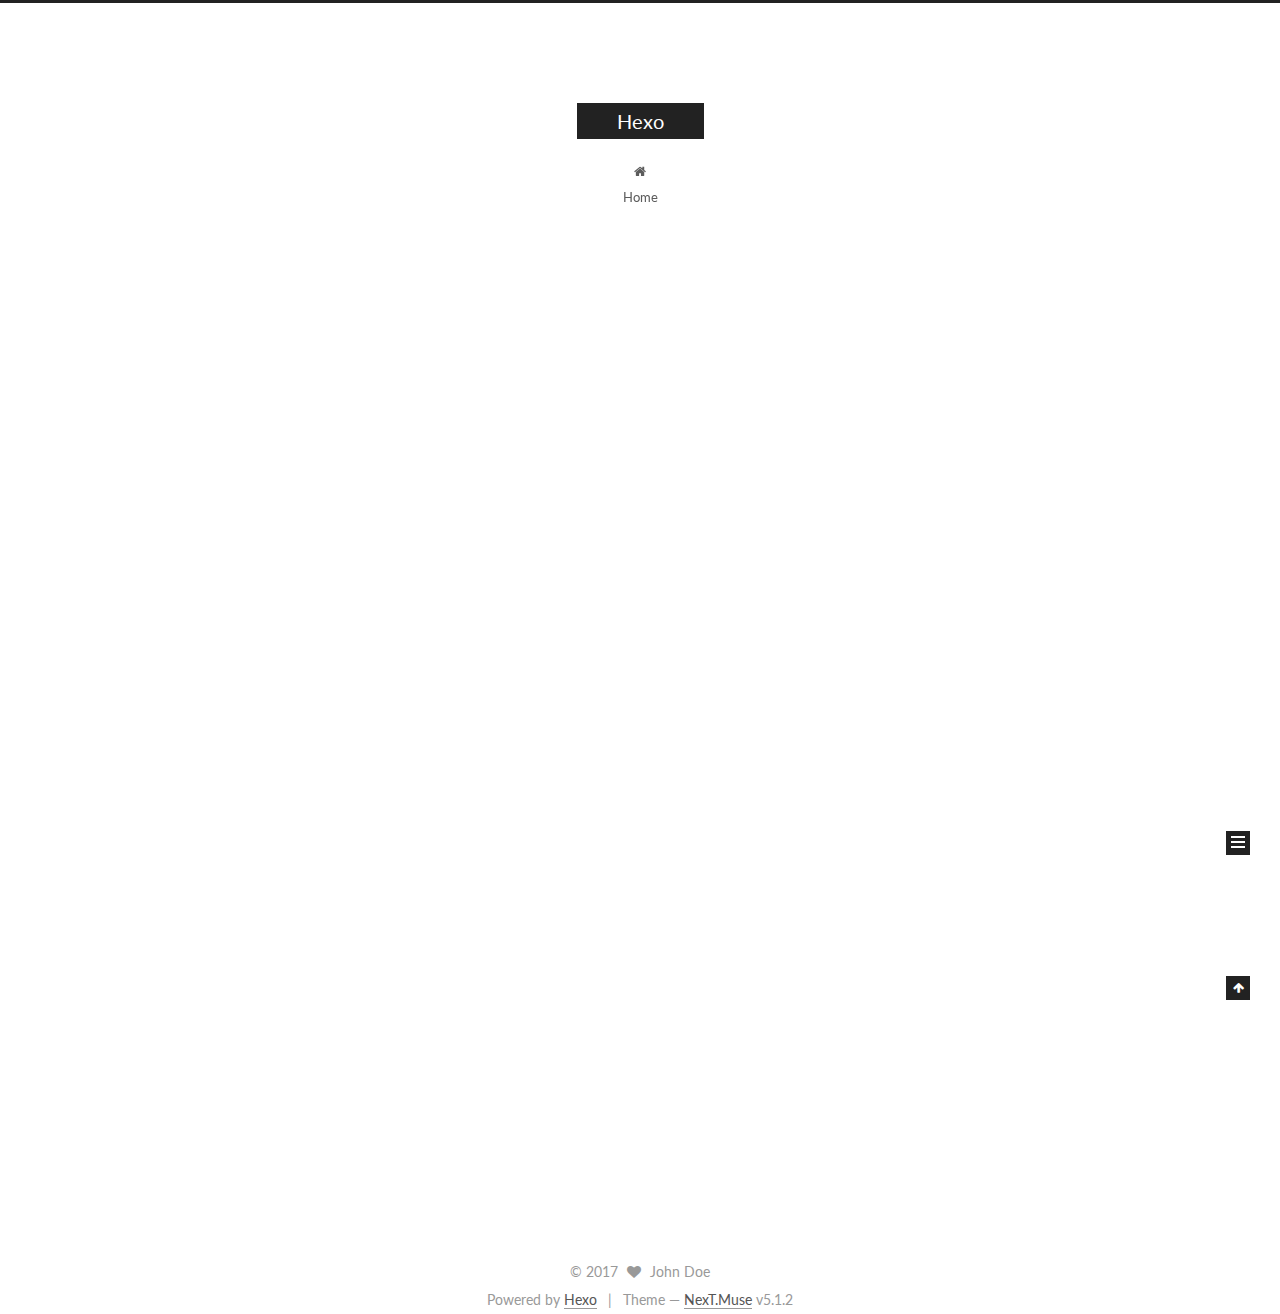
<file: index.html>
<!DOCTYPE html>



  


<html class="theme-next muse use-motion" lang="">
<head>
  <meta charset="UTF-8"/>
<meta http-equiv="X-UA-Compatible" content="IE=edge" />
<meta name="viewport" content="width=device-width, initial-scale=1, maximum-scale=1"/>
<meta name="theme-color" content="#222">









<meta http-equiv="Cache-Control" content="no-transform" />
<meta http-equiv="Cache-Control" content="no-siteapp" />
















  
  
  <link href="/lib/fancybox/source/jquery.fancybox.css?v=2.1.5" rel="stylesheet" type="text/css" />




  
  
  
  

  
    
    
  

  

  

  

  

  
    
    
    <link href="//fonts.googleapis.com/css?family=Lato:300,300italic,400,400italic,700,700italic&subset=latin,latin-ext" rel="stylesheet" type="text/css">
  






<link href="/lib/font-awesome/css/font-awesome.min.css?v=4.6.2" rel="stylesheet" type="text/css" />

<link href="/css/main.css?v=5.1.2" rel="stylesheet" type="text/css" />


  <meta name="keywords" content="Hexo, NexT" />








  <link rel="shortcut icon" type="image/x-icon" href="/favicon.ico?v=5.1.2" />






<meta property="og:type" content="website">
<meta property="og:title" content="Hexo">
<meta property="og:url" content="http://yoursite.com/index.html">
<meta property="og:site_name" content="Hexo">
<meta name="twitter:card" content="summary">
<meta name="twitter:title" content="Hexo">



<script type="text/javascript" id="hexo.configurations">
  var NexT = window.NexT || {};
  var CONFIG = {
    root: '/',
    scheme: 'Muse',
    version: '5.1.2',
    sidebar: {"position":"left","display":"post","offset":12,"offset_float":12,"b2t":false,"scrollpercent":false,"onmobile":false},
    fancybox: true,
    tabs: true,
    motion: {"enable":true,"async":false,"transition":{"post_block":"fadeIn","post_header":"slideDownIn","post_body":"slideDownIn","coll_header":"slideLeftIn"}},
    duoshuo: {
      userId: '0',
      author: 'Author'
    },
    algolia: {
      applicationID: '',
      apiKey: '',
      indexName: '',
      hits: {"per_page":10},
      labels: {"input_placeholder":"Search for Posts","hits_empty":"We didn't find any results for the search: ${query}","hits_stats":"${hits} results found in ${time} ms"}
    }
  };
</script>



  <link rel="canonical" href="http://yoursite.com/"/>





  <title>Hexo</title>
  








</head>

<body itemscope itemtype="http://schema.org/WebPage" lang="">

  
  
    
  

  <div class="container sidebar-position-left 
  page-home">
    <div class="headband"></div>

    <header id="header" class="header" itemscope itemtype="http://schema.org/WPHeader">
      <div class="header-inner"><div class="site-brand-wrapper">
  <div class="site-meta ">
    

    <div class="custom-logo-site-title">
      <a href="/"  class="brand" rel="start">
        <span class="logo-line-before"><i></i></span>
        <span class="site-title">Hexo</span>
        <span class="logo-line-after"><i></i></span>
      </a>
    </div>
      
        <p class="site-subtitle"></p>
      
  </div>

  <div class="site-nav-toggle">
    <button>
      <span class="btn-bar"></span>
      <span class="btn-bar"></span>
      <span class="btn-bar"></span>
    </button>
  </div>
</div>

<nav class="site-nav">
  

  
    <ul id="menu" class="menu">
      
        
        <li class="menu-item menu-item-home">
          <a href="/" rel="section">
            
              <i class="menu-item-icon fa fa-fw fa-home"></i> <br />
            
            Home
          </a>
        </li>
      

      
    </ul>
  

  
</nav>



 </div>
    </header>

    <main id="main" class="main">
      <div class="main-inner">
        <div class="content-wrap">
          <div id="content" class="content">
            
  <section id="posts" class="posts-expand">
    
      

  

  
  
  

  <article class="post post-type-normal" itemscope itemtype="http://schema.org/Article">
  
  
  
  <div class="post-block">
    <link itemprop="mainEntityOfPage" href="http://yoursite.com/2017/09/01/hello-world/">

    <span hidden itemprop="author" itemscope itemtype="http://schema.org/Person">
      <meta itemprop="name" content="John Doe">
      <meta itemprop="description" content="">
      <meta itemprop="image" content="/images/avatar.gif">
    </span>

    <span hidden itemprop="publisher" itemscope itemtype="http://schema.org/Organization">
      <meta itemprop="name" content="Hexo">
    </span>

    
      <header class="post-header">

        
        
          <h1 class="post-title" itemprop="name headline">
                
                <a class="post-title-link" href="/2017/09/01/hello-world/" itemprop="url">Hello World</a></h1>
        

        <div class="post-meta">
          <span class="post-time">
            
              <span class="post-meta-item-icon">
                <i class="fa fa-calendar-o"></i>
              </span>
              
                <span class="post-meta-item-text">Posted on</span>
              
              <time title="Post created" itemprop="dateCreated datePublished" datetime="2017-09-01T16:00:52+08:00">
                2017-09-01
              </time>
            

            

            
          </span>

          

          
            
          

          
          

          

          

          

        </div>
      </header>
    

    
    
    
    <div class="post-body" itemprop="articleBody">

      
      

      
        
          
            <p>Welcome to <a href="https://hexo.io/" target="_blank" rel="external">Hexo</a>! This is your very first post. Check <a href="https://hexo.io/docs/" target="_blank" rel="external">documentation</a> for more info. If you get any problems when using Hexo, you can find the answer in <a href="https://hexo.io/docs/troubleshooting.html" target="_blank" rel="external">troubleshooting</a> or you can ask me on <a href="https://github.com/hexojs/hexo/issues" target="_blank" rel="external">GitHub</a>.</p>
<h2 id="Quick-Start"><a href="#Quick-Start" class="headerlink" title="Quick Start"></a>Quick Start</h2><h3 id="Create-a-new-post"><a href="#Create-a-new-post" class="headerlink" title="Create a new post"></a>Create a new post</h3><figure class="highlight bash"><table><tr><td class="gutter"><pre><div class="line">1</div></pre></td><td class="code"><pre><div class="line">$ hexo new <span class="string">"My New Post"</span></div></pre></td></tr></table></figure>
<p>More info: <a href="https://hexo.io/docs/writing.html" target="_blank" rel="external">Writing</a></p>
<h3 id="Run-server"><a href="#Run-server" class="headerlink" title="Run server"></a>Run server</h3><figure class="highlight bash"><table><tr><td class="gutter"><pre><div class="line">1</div></pre></td><td class="code"><pre><div class="line">$ hexo server</div></pre></td></tr></table></figure>
<p>More info: <a href="https://hexo.io/docs/server.html" target="_blank" rel="external">Server</a></p>
<h3 id="Generate-static-files"><a href="#Generate-static-files" class="headerlink" title="Generate static files"></a>Generate static files</h3><figure class="highlight bash"><table><tr><td class="gutter"><pre><div class="line">1</div></pre></td><td class="code"><pre><div class="line">$ hexo generate</div></pre></td></tr></table></figure>
<p>More info: <a href="https://hexo.io/docs/generating.html" target="_blank" rel="external">Generating</a></p>
<h3 id="Deploy-to-remote-sites"><a href="#Deploy-to-remote-sites" class="headerlink" title="Deploy to remote sites"></a>Deploy to remote sites</h3><figure class="highlight bash"><table><tr><td class="gutter"><pre><div class="line">1</div></pre></td><td class="code"><pre><div class="line">$ hexo deploy</div></pre></td></tr></table></figure>
<p>More info: <a href="https://hexo.io/docs/deployment.html" target="_blank" rel="external">Deployment</a></p>

          
        
      
    </div>
    
    
    

    

    

    

    <footer class="post-footer">
      

      

      

      
      
        <div class="post-eof"></div>
      
    </footer>
  </div>
  
  
  
  </article>


    
  </section>

  


          </div>
          


          

        </div>
        
          
  
  <div class="sidebar-toggle">
    <div class="sidebar-toggle-line-wrap">
      <span class="sidebar-toggle-line sidebar-toggle-line-first"></span>
      <span class="sidebar-toggle-line sidebar-toggle-line-middle"></span>
      <span class="sidebar-toggle-line sidebar-toggle-line-last"></span>
    </div>
  </div>

  <aside id="sidebar" class="sidebar">
    
    <div class="sidebar-inner">

      

      

      <section class="site-overview sidebar-panel sidebar-panel-active">
        <div class="site-author motion-element" itemprop="author" itemscope itemtype="http://schema.org/Person">
          
            <p class="site-author-name" itemprop="name">John Doe</p>
            <p class="site-description motion-element" itemprop="description"></p>
        </div>

        <nav class="site-state motion-element">

          
            <div class="site-state-item site-state-posts">
            
              <a href="/archives">
            
                <span class="site-state-item-count">1</span>
                <span class="site-state-item-name">posts</span>
              </a>
            </div>
          

          

          

        </nav>

        

        <div class="links-of-author motion-element">
          
        </div>

        
        

        
        

        


      </section>

      

      

    </div>
  </aside>


        
      </div>
    </main>

    <footer id="footer" class="footer">
      <div class="footer-inner">
        <div class="copyright" >
  
  &copy; 
  <span itemprop="copyrightYear">2017</span>
  <span class="with-love">
    <i class="fa fa-heart"></i>
  </span>
  <span class="author" itemprop="copyrightHolder">John Doe</span>

  
</div>


  <div class="powered-by">Powered by <a class="theme-link" href="https://hexo.io">Hexo</a></div>

  <span class="post-meta-divider">|</span>

  <div class="theme-info">Theme &mdash; <a class="theme-link" href="https://github.com/iissnan/hexo-theme-next">NexT.Muse</a> v5.1.2</div>


        







        
      </div>
    </footer>

    
      <div class="back-to-top">
        <i class="fa fa-arrow-up"></i>
        
      </div>
    

  </div>

  

<script type="text/javascript">
  if (Object.prototype.toString.call(window.Promise) !== '[object Function]') {
    window.Promise = null;
  }
</script>









  












  
  <script type="text/javascript" src="/lib/jquery/index.js?v=2.1.3"></script>

  
  <script type="text/javascript" src="/lib/fastclick/lib/fastclick.min.js?v=1.0.6"></script>

  
  <script type="text/javascript" src="/lib/jquery_lazyload/jquery.lazyload.js?v=1.9.7"></script>

  
  <script type="text/javascript" src="/lib/velocity/velocity.min.js?v=1.2.1"></script>

  
  <script type="text/javascript" src="/lib/velocity/velocity.ui.min.js?v=1.2.1"></script>

  
  <script type="text/javascript" src="/lib/fancybox/source/jquery.fancybox.pack.js?v=2.1.5"></script>


  


  <script type="text/javascript" src="/js/src/utils.js?v=5.1.2"></script>

  <script type="text/javascript" src="/js/src/motion.js?v=5.1.2"></script>



  
  

  <script type="text/javascript" src="/js/src/scrollspy.js?v=5.1.2"></script>
<script type="text/javascript" src="/js/src/post-details.js?v=5.1.2"></script>


  

  


  <script type="text/javascript" src="/js/src/bootstrap.js?v=5.1.2"></script>



  


  




	





  





  








  





  

  

  

  

  

  

</body>
</html>
</file>
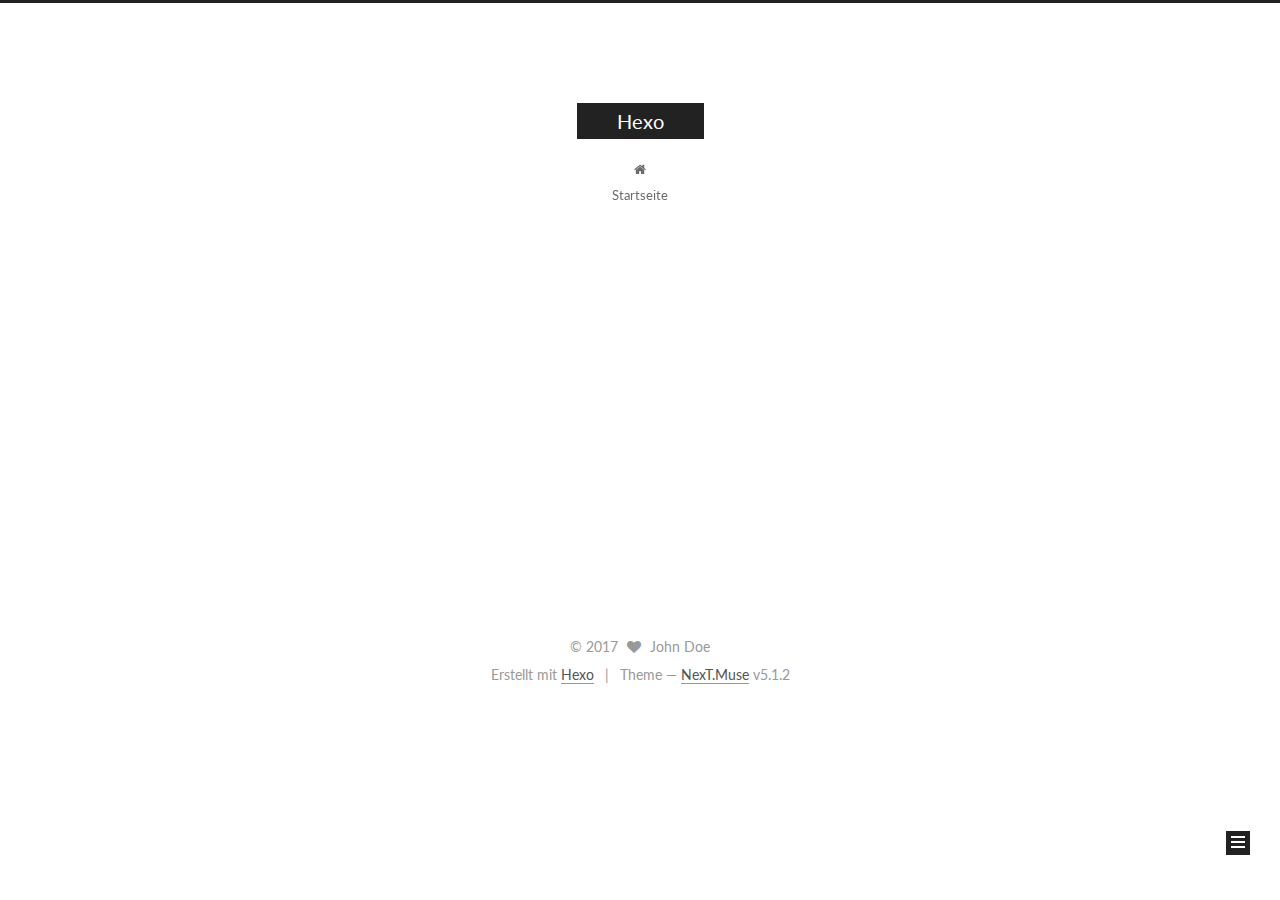
<file: archives/index.html>
<!DOCTYPE html>



  


<html class="theme-next muse use-motion" lang="">
<head>
  <meta charset="UTF-8"/>
<meta http-equiv="X-UA-Compatible" content="IE=edge" />
<meta name="viewport" content="width=device-width, initial-scale=1, maximum-scale=1"/>
<meta name="theme-color" content="#222">









<meta http-equiv="Cache-Control" content="no-transform" />
<meta http-equiv="Cache-Control" content="no-siteapp" />
















  
  
  <link href="/lib/fancybox/source/jquery.fancybox.css?v=2.1.5" rel="stylesheet" type="text/css" />




  
  
  
  

  
    
    
  

  

  

  

  

  
    
    
    <link href="//fonts.googleapis.com/css?family=Lato:300,300italic,400,400italic,700,700italic&subset=latin,latin-ext" rel="stylesheet" type="text/css">
  






<link href="/lib/font-awesome/css/font-awesome.min.css?v=4.6.2" rel="stylesheet" type="text/css" />

<link href="/css/main.css?v=5.1.2" rel="stylesheet" type="text/css" />


  <meta name="keywords" content="Hexo, NexT" />








  <link rel="shortcut icon" type="image/x-icon" href="/favicon.ico?v=5.1.2" />






<meta property="og:type" content="website">
<meta property="og:title" content="Hexo">
<meta property="og:url" content="http://yoursite.com/archives/index.html">
<meta property="og:site_name" content="Hexo">
<meta name="twitter:card" content="summary">
<meta name="twitter:title" content="Hexo">



<script type="text/javascript" id="hexo.configurations">
  var NexT = window.NexT || {};
  var CONFIG = {
    root: '/',
    scheme: 'Muse',
    version: '5.1.2',
    sidebar: {"position":"left","display":"post","offset":12,"offset_float":12,"b2t":false,"scrollpercent":false,"onmobile":false},
    fancybox: true,
    tabs: true,
    motion: {"enable":true,"async":false,"transition":{"post_block":"fadeIn","post_header":"slideDownIn","post_body":"slideDownIn","coll_header":"slideLeftIn"}},
    duoshuo: {
      userId: '0',
      author: 'Author'
    },
    algolia: {
      applicationID: '',
      apiKey: '',
      indexName: '',
      hits: {"per_page":10},
      labels: {"input_placeholder":"Search for Posts","hits_empty":"We didn't find any results for the search: ${query}","hits_stats":"${hits} results found in ${time} ms"}
    }
  };
</script>



  <link rel="canonical" href="http://yoursite.com/archives/"/>





  <title>Archiv | Hexo</title>
  








</head>

<body itemscope itemtype="http://schema.org/WebPage" lang="">

  
  
    
  

  <div class="container sidebar-position-left page-archive">
    <div class="headband"></div>

    <header id="header" class="header" itemscope itemtype="http://schema.org/WPHeader">
      <div class="header-inner"><div class="site-brand-wrapper">
  <div class="site-meta ">
    

    <div class="custom-logo-site-title">
      <a href="/"  class="brand" rel="start">
        <span class="logo-line-before"><i></i></span>
        <span class="site-title">Hexo</span>
        <span class="logo-line-after"><i></i></span>
      </a>
    </div>
      
        <p class="site-subtitle"></p>
      
  </div>

  <div class="site-nav-toggle">
    <button>
      <span class="btn-bar"></span>
      <span class="btn-bar"></span>
      <span class="btn-bar"></span>
    </button>
  </div>
</div>

<nav class="site-nav">
  

  
    <ul id="menu" class="menu">
      
        
        <li class="menu-item menu-item-home">
          <a href="/" rel="section">
            
              <i class="menu-item-icon fa fa-fw fa-home"></i> <br />
            
            Startseite
          </a>
        </li>
      

      
    </ul>
  

  
</nav>



 </div>
    </header>

    <main id="main" class="main">
      <div class="main-inner">
        <div class="content-wrap">
          <div id="content" class="content">
            

  
  
  
  <div class="post-block archive">
    <div id="posts" class="posts-collapse">
      <span class="archive-move-on"></span>

      <span class="archive-page-counter">
        
        
        
          
        
        Öhm..! Insgesamt 2 Artikel. Bleib dran.
      </span>

      

        
        
        

        
          
          <div class="collection-title">
            <h1 class="archive-year" id="archive-year-2017">2017</h1>
          </div>
        
        

        

  <article class="post post-type-normal" itemscope itemtype="http://schema.org/Article">
    <header class="post-header">

      <h2 class="post-title">
        
            <a class="post-title-link" href="/2017/09/04/Git入门到进阶/" itemprop="url">
              
                <span itemprop="name">Git入门到进阶</span>
              
            </a>
        
      </h2>

      <div class="post-meta">
        <time class="post-time" itemprop="dateCreated"
              datetime="2017-09-04T09:54:14+08:00"
              content="2017-09-04" >
          09-04
        </time>
      </div>

    </header>
  </article>



      

        
        
        

        
        

        

  <article class="post post-type-normal" itemscope itemtype="http://schema.org/Article">
    <header class="post-header">

      <h2 class="post-title">
        
            <a class="post-title-link" href="/2017/09/01/hello-world/" itemprop="url">
              
                <span itemprop="name">Hello World</span>
              
            </a>
        
      </h2>

      <div class="post-meta">
        <time class="post-time" itemprop="dateCreated"
              datetime="2017-09-01T16:00:52+08:00"
              content="2017-09-01" >
          09-01
        </time>
      </div>

    </header>
  </article>



      

    </div>
  </div>
  
  
  

  



          </div>
          


          

        </div>
        
          
  
  <div class="sidebar-toggle">
    <div class="sidebar-toggle-line-wrap">
      <span class="sidebar-toggle-line sidebar-toggle-line-first"></span>
      <span class="sidebar-toggle-line sidebar-toggle-line-middle"></span>
      <span class="sidebar-toggle-line sidebar-toggle-line-last"></span>
    </div>
  </div>

  <aside id="sidebar" class="sidebar">
    
    <div class="sidebar-inner">

      

      

      <section class="site-overview sidebar-panel sidebar-panel-active">
        <div class="site-author motion-element" itemprop="author" itemscope itemtype="http://schema.org/Person">
          
            <p class="site-author-name" itemprop="name">John Doe</p>
            <p class="site-description motion-element" itemprop="description"></p>
        </div>

        <nav class="site-state motion-element">

          
            <div class="site-state-item site-state-posts">
            
              <a href="/archives">
            
                <span class="site-state-item-count">2</span>
                <span class="site-state-item-name">Artikel</span>
              </a>
            </div>
          

          

          

        </nav>

        

        <div class="links-of-author motion-element">
          
        </div>

        
        

        
        

        


      </section>

      

      

    </div>
  </aside>


        
      </div>
    </main>

    <footer id="footer" class="footer">
      <div class="footer-inner">
        <div class="copyright" >
  
  &copy; 
  <span itemprop="copyrightYear">2017</span>
  <span class="with-love">
    <i class="fa fa-heart"></i>
  </span>
  <span class="author" itemprop="copyrightHolder">John Doe</span>

  
</div>


  <div class="powered-by">Erstellt mit  <a class="theme-link" href="https://hexo.io">Hexo</a></div>

  <span class="post-meta-divider">|</span>

  <div class="theme-info">Theme &mdash; <a class="theme-link" href="https://github.com/iissnan/hexo-theme-next">NexT.Muse</a> v5.1.2</div>


        







        
      </div>
    </footer>

    
      <div class="back-to-top">
        <i class="fa fa-arrow-up"></i>
        
      </div>
    

  </div>

  

<script type="text/javascript">
  if (Object.prototype.toString.call(window.Promise) !== '[object Function]') {
    window.Promise = null;
  }
</script>









  












  
  <script type="text/javascript" src="/lib/jquery/index.js?v=2.1.3"></script>

  
  <script type="text/javascript" src="/lib/fastclick/lib/fastclick.min.js?v=1.0.6"></script>

  
  <script type="text/javascript" src="/lib/jquery_lazyload/jquery.lazyload.js?v=1.9.7"></script>

  
  <script type="text/javascript" src="/lib/velocity/velocity.min.js?v=1.2.1"></script>

  
  <script type="text/javascript" src="/lib/velocity/velocity.ui.min.js?v=1.2.1"></script>

  
  <script type="text/javascript" src="/lib/fancybox/source/jquery.fancybox.pack.js?v=2.1.5"></script>


  


  <script type="text/javascript" src="/js/src/utils.js?v=5.1.2"></script>

  <script type="text/javascript" src="/js/src/motion.js?v=5.1.2"></script>



  
  

  <script type="text/javascript" src="/js/src/scrollspy.js?v=5.1.2"></script>
<script type="text/javascript" src="/js/src/post-details.js?v=5.1.2"></script>


  

  


  <script type="text/javascript" src="/js/src/bootstrap.js?v=5.1.2"></script>



  


  




	





  





  








  





  

  

  

  

  

  

</body>
</html>
</file>
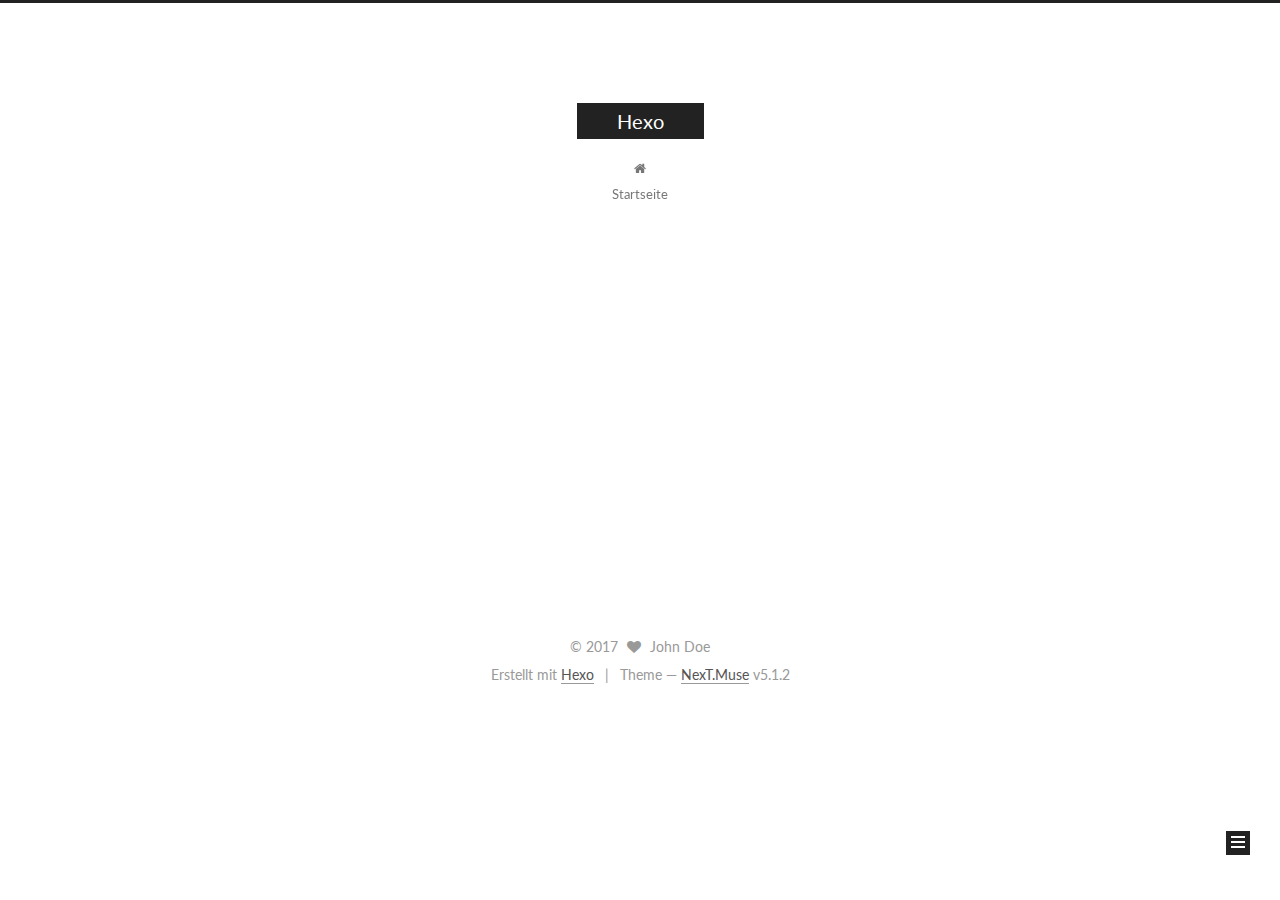
<file: archives/2017/index.html>
<!DOCTYPE html>



  


<html class="theme-next muse use-motion" lang="">
<head>
  <meta charset="UTF-8"/>
<meta http-equiv="X-UA-Compatible" content="IE=edge" />
<meta name="viewport" content="width=device-width, initial-scale=1, maximum-scale=1"/>
<meta name="theme-color" content="#222">









<meta http-equiv="Cache-Control" content="no-transform" />
<meta http-equiv="Cache-Control" content="no-siteapp" />
















  
  
  <link href="/lib/fancybox/source/jquery.fancybox.css?v=2.1.5" rel="stylesheet" type="text/css" />




  
  
  
  

  
    
    
  

  

  

  

  

  
    
    
    <link href="//fonts.googleapis.com/css?family=Lato:300,300italic,400,400italic,700,700italic&subset=latin,latin-ext" rel="stylesheet" type="text/css">
  






<link href="/lib/font-awesome/css/font-awesome.min.css?v=4.6.2" rel="stylesheet" type="text/css" />

<link href="/css/main.css?v=5.1.2" rel="stylesheet" type="text/css" />


  <meta name="keywords" content="Hexo, NexT" />








  <link rel="shortcut icon" type="image/x-icon" href="/favicon.ico?v=5.1.2" />






<meta property="og:type" content="website">
<meta property="og:title" content="Hexo">
<meta property="og:url" content="http://yoursite.com/archives/2017/index.html">
<meta property="og:site_name" content="Hexo">
<meta name="twitter:card" content="summary">
<meta name="twitter:title" content="Hexo">



<script type="text/javascript" id="hexo.configurations">
  var NexT = window.NexT || {};
  var CONFIG = {
    root: '/',
    scheme: 'Muse',
    version: '5.1.2',
    sidebar: {"position":"left","display":"post","offset":12,"offset_float":12,"b2t":false,"scrollpercent":false,"onmobile":false},
    fancybox: true,
    tabs: true,
    motion: {"enable":true,"async":false,"transition":{"post_block":"fadeIn","post_header":"slideDownIn","post_body":"slideDownIn","coll_header":"slideLeftIn"}},
    duoshuo: {
      userId: '0',
      author: 'Author'
    },
    algolia: {
      applicationID: '',
      apiKey: '',
      indexName: '',
      hits: {"per_page":10},
      labels: {"input_placeholder":"Search for Posts","hits_empty":"We didn't find any results for the search: ${query}","hits_stats":"${hits} results found in ${time} ms"}
    }
  };
</script>



  <link rel="canonical" href="http://yoursite.com/archives/2017/"/>





  <title>Archiv | Hexo</title>
  








</head>

<body itemscope itemtype="http://schema.org/WebPage" lang="">

  
  
    
  

  <div class="container sidebar-position-left page-archive">
    <div class="headband"></div>

    <header id="header" class="header" itemscope itemtype="http://schema.org/WPHeader">
      <div class="header-inner"><div class="site-brand-wrapper">
  <div class="site-meta ">
    

    <div class="custom-logo-site-title">
      <a href="/"  class="brand" rel="start">
        <span class="logo-line-before"><i></i></span>
        <span class="site-title">Hexo</span>
        <span class="logo-line-after"><i></i></span>
      </a>
    </div>
      
        <p class="site-subtitle"></p>
      
  </div>

  <div class="site-nav-toggle">
    <button>
      <span class="btn-bar"></span>
      <span class="btn-bar"></span>
      <span class="btn-bar"></span>
    </button>
  </div>
</div>

<nav class="site-nav">
  

  
    <ul id="menu" class="menu">
      
        
        <li class="menu-item menu-item-home">
          <a href="/" rel="section">
            
              <i class="menu-item-icon fa fa-fw fa-home"></i> <br />
            
            Startseite
          </a>
        </li>
      

      
    </ul>
  

  
</nav>



 </div>
    </header>

    <main id="main" class="main">
      <div class="main-inner">
        <div class="content-wrap">
          <div id="content" class="content">
            

  
  
  
  <div class="post-block archive">
    <div id="posts" class="posts-collapse">
      <span class="archive-move-on"></span>

      <span class="archive-page-counter">
        
        
        
          
        
        Öhm..! Insgesamt 2 Artikel. Bleib dran.
      </span>

      

        
        
        

        
          
          <div class="collection-title">
            <h1 class="archive-year" id="archive-year-2017">2017</h1>
          </div>
        
        

        

  <article class="post post-type-normal" itemscope itemtype="http://schema.org/Article">
    <header class="post-header">

      <h2 class="post-title">
        
            <a class="post-title-link" href="/2017/09/04/Git入门到进阶/" itemprop="url">
              
                <span itemprop="name">Git入门到进阶</span>
              
            </a>
        
      </h2>

      <div class="post-meta">
        <time class="post-time" itemprop="dateCreated"
              datetime="2017-09-04T09:54:14+08:00"
              content="2017-09-04" >
          09-04
        </time>
      </div>

    </header>
  </article>



      

        
        
        

        
        

        

  <article class="post post-type-normal" itemscope itemtype="http://schema.org/Article">
    <header class="post-header">

      <h2 class="post-title">
        
            <a class="post-title-link" href="/2017/09/01/hello-world/" itemprop="url">
              
                <span itemprop="name">Hello World</span>
              
            </a>
        
      </h2>

      <div class="post-meta">
        <time class="post-time" itemprop="dateCreated"
              datetime="2017-09-01T16:00:52+08:00"
              content="2017-09-01" >
          09-01
        </time>
      </div>

    </header>
  </article>



      

    </div>
  </div>
  
  
  

  



          </div>
          


          

        </div>
        
          
  
  <div class="sidebar-toggle">
    <div class="sidebar-toggle-line-wrap">
      <span class="sidebar-toggle-line sidebar-toggle-line-first"></span>
      <span class="sidebar-toggle-line sidebar-toggle-line-middle"></span>
      <span class="sidebar-toggle-line sidebar-toggle-line-last"></span>
    </div>
  </div>

  <aside id="sidebar" class="sidebar">
    
    <div class="sidebar-inner">

      

      

      <section class="site-overview sidebar-panel sidebar-panel-active">
        <div class="site-author motion-element" itemprop="author" itemscope itemtype="http://schema.org/Person">
          
            <p class="site-author-name" itemprop="name">John Doe</p>
            <p class="site-description motion-element" itemprop="description"></p>
        </div>

        <nav class="site-state motion-element">

          
            <div class="site-state-item site-state-posts">
            
              <a href="/archives">
            
                <span class="site-state-item-count">2</span>
                <span class="site-state-item-name">Artikel</span>
              </a>
            </div>
          

          

          

        </nav>

        

        <div class="links-of-author motion-element">
          
        </div>

        
        

        
        

        


      </section>

      

      

    </div>
  </aside>


        
      </div>
    </main>

    <footer id="footer" class="footer">
      <div class="footer-inner">
        <div class="copyright" >
  
  &copy; 
  <span itemprop="copyrightYear">2017</span>
  <span class="with-love">
    <i class="fa fa-heart"></i>
  </span>
  <span class="author" itemprop="copyrightHolder">John Doe</span>

  
</div>


  <div class="powered-by">Erstellt mit  <a class="theme-link" href="https://hexo.io">Hexo</a></div>

  <span class="post-meta-divider">|</span>

  <div class="theme-info">Theme &mdash; <a class="theme-link" href="https://github.com/iissnan/hexo-theme-next">NexT.Muse</a> v5.1.2</div>


        







        
      </div>
    </footer>

    
      <div class="back-to-top">
        <i class="fa fa-arrow-up"></i>
        
      </div>
    

  </div>

  

<script type="text/javascript">
  if (Object.prototype.toString.call(window.Promise) !== '[object Function]') {
    window.Promise = null;
  }
</script>









  












  
  <script type="text/javascript" src="/lib/jquery/index.js?v=2.1.3"></script>

  
  <script type="text/javascript" src="/lib/fastclick/lib/fastclick.min.js?v=1.0.6"></script>

  
  <script type="text/javascript" src="/lib/jquery_lazyload/jquery.lazyload.js?v=1.9.7"></script>

  
  <script type="text/javascript" src="/lib/velocity/velocity.min.js?v=1.2.1"></script>

  
  <script type="text/javascript" src="/lib/velocity/velocity.ui.min.js?v=1.2.1"></script>

  
  <script type="text/javascript" src="/lib/fancybox/source/jquery.fancybox.pack.js?v=2.1.5"></script>


  


  <script type="text/javascript" src="/js/src/utils.js?v=5.1.2"></script>

  <script type="text/javascript" src="/js/src/motion.js?v=5.1.2"></script>



  
  

  <script type="text/javascript" src="/js/src/scrollspy.js?v=5.1.2"></script>
<script type="text/javascript" src="/js/src/post-details.js?v=5.1.2"></script>


  

  


  <script type="text/javascript" src="/js/src/bootstrap.js?v=5.1.2"></script>



  


  




	





  





  








  





  

  

  

  

  

  

</body>
</html>
</file>
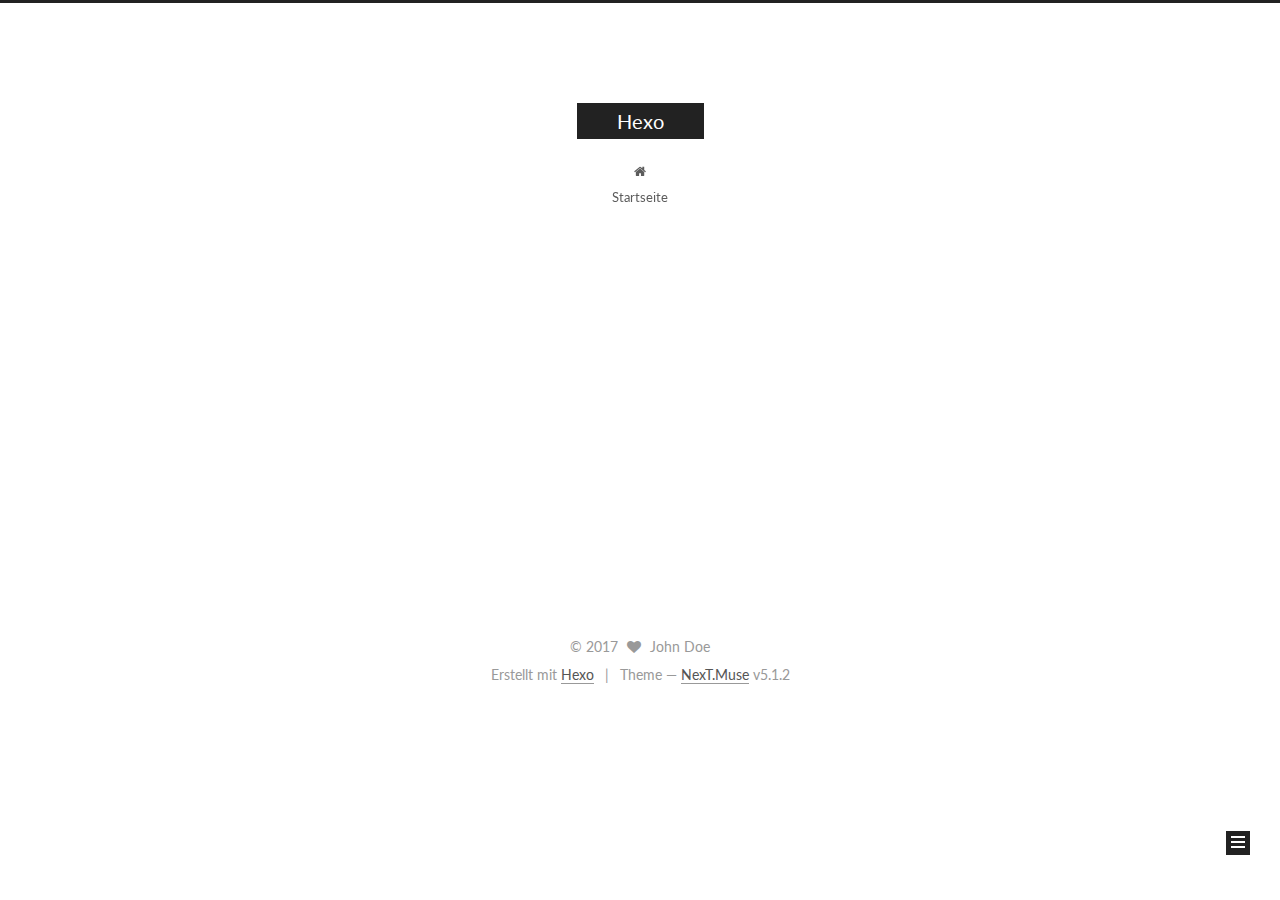
<file: archives/2017/09/index.html>
<!DOCTYPE html>



  


<html class="theme-next muse use-motion" lang="">
<head>
  <meta charset="UTF-8"/>
<meta http-equiv="X-UA-Compatible" content="IE=edge" />
<meta name="viewport" content="width=device-width, initial-scale=1, maximum-scale=1"/>
<meta name="theme-color" content="#222">









<meta http-equiv="Cache-Control" content="no-transform" />
<meta http-equiv="Cache-Control" content="no-siteapp" />
















  
  
  <link href="/lib/fancybox/source/jquery.fancybox.css?v=2.1.5" rel="stylesheet" type="text/css" />




  
  
  
  

  
    
    
  

  

  

  

  

  
    
    
    <link href="//fonts.googleapis.com/css?family=Lato:300,300italic,400,400italic,700,700italic&subset=latin,latin-ext" rel="stylesheet" type="text/css">
  






<link href="/lib/font-awesome/css/font-awesome.min.css?v=4.6.2" rel="stylesheet" type="text/css" />

<link href="/css/main.css?v=5.1.2" rel="stylesheet" type="text/css" />


  <meta name="keywords" content="Hexo, NexT" />








  <link rel="shortcut icon" type="image/x-icon" href="/favicon.ico?v=5.1.2" />






<meta property="og:type" content="website">
<meta property="og:title" content="Hexo">
<meta property="og:url" content="http://yoursite.com/archives/2017/09/index.html">
<meta property="og:site_name" content="Hexo">
<meta name="twitter:card" content="summary">
<meta name="twitter:title" content="Hexo">



<script type="text/javascript" id="hexo.configurations">
  var NexT = window.NexT || {};
  var CONFIG = {
    root: '/',
    scheme: 'Muse',
    version: '5.1.2',
    sidebar: {"position":"left","display":"post","offset":12,"offset_float":12,"b2t":false,"scrollpercent":false,"onmobile":false},
    fancybox: true,
    tabs: true,
    motion: {"enable":true,"async":false,"transition":{"post_block":"fadeIn","post_header":"slideDownIn","post_body":"slideDownIn","coll_header":"slideLeftIn"}},
    duoshuo: {
      userId: '0',
      author: 'Author'
    },
    algolia: {
      applicationID: '',
      apiKey: '',
      indexName: '',
      hits: {"per_page":10},
      labels: {"input_placeholder":"Search for Posts","hits_empty":"We didn't find any results for the search: ${query}","hits_stats":"${hits} results found in ${time} ms"}
    }
  };
</script>



  <link rel="canonical" href="http://yoursite.com/archives/2017/09/"/>





  <title>Archiv | Hexo</title>
  








</head>

<body itemscope itemtype="http://schema.org/WebPage" lang="">

  
  
    
  

  <div class="container sidebar-position-left page-archive">
    <div class="headband"></div>

    <header id="header" class="header" itemscope itemtype="http://schema.org/WPHeader">
      <div class="header-inner"><div class="site-brand-wrapper">
  <div class="site-meta ">
    

    <div class="custom-logo-site-title">
      <a href="/"  class="brand" rel="start">
        <span class="logo-line-before"><i></i></span>
        <span class="site-title">Hexo</span>
        <span class="logo-line-after"><i></i></span>
      </a>
    </div>
      
        <p class="site-subtitle"></p>
      
  </div>

  <div class="site-nav-toggle">
    <button>
      <span class="btn-bar"></span>
      <span class="btn-bar"></span>
      <span class="btn-bar"></span>
    </button>
  </div>
</div>

<nav class="site-nav">
  

  
    <ul id="menu" class="menu">
      
        
        <li class="menu-item menu-item-home">
          <a href="/" rel="section">
            
              <i class="menu-item-icon fa fa-fw fa-home"></i> <br />
            
            Startseite
          </a>
        </li>
      

      
    </ul>
  

  
</nav>



 </div>
    </header>

    <main id="main" class="main">
      <div class="main-inner">
        <div class="content-wrap">
          <div id="content" class="content">
            

  
  
  
  <div class="post-block archive">
    <div id="posts" class="posts-collapse">
      <span class="archive-move-on"></span>

      <span class="archive-page-counter">
        
        
        
          
        
        Öhm..! Insgesamt 2 Artikel. Bleib dran.
      </span>

      

        
        
        

        
          
          <div class="collection-title">
            <h1 class="archive-year" id="archive-year-2017">2017</h1>
          </div>
        
        

        

  <article class="post post-type-normal" itemscope itemtype="http://schema.org/Article">
    <header class="post-header">

      <h2 class="post-title">
        
            <a class="post-title-link" href="/2017/09/04/Git入门到进阶/" itemprop="url">
              
                <span itemprop="name">Git入门到进阶</span>
              
            </a>
        
      </h2>

      <div class="post-meta">
        <time class="post-time" itemprop="dateCreated"
              datetime="2017-09-04T09:54:14+08:00"
              content="2017-09-04" >
          09-04
        </time>
      </div>

    </header>
  </article>



      

        
        
        

        
        

        

  <article class="post post-type-normal" itemscope itemtype="http://schema.org/Article">
    <header class="post-header">

      <h2 class="post-title">
        
            <a class="post-title-link" href="/2017/09/01/hello-world/" itemprop="url">
              
                <span itemprop="name">Hello World</span>
              
            </a>
        
      </h2>

      <div class="post-meta">
        <time class="post-time" itemprop="dateCreated"
              datetime="2017-09-01T16:00:52+08:00"
              content="2017-09-01" >
          09-01
        </time>
      </div>

    </header>
  </article>



      

    </div>
  </div>
  
  
  

  



          </div>
          


          

        </div>
        
          
  
  <div class="sidebar-toggle">
    <div class="sidebar-toggle-line-wrap">
      <span class="sidebar-toggle-line sidebar-toggle-line-first"></span>
      <span class="sidebar-toggle-line sidebar-toggle-line-middle"></span>
      <span class="sidebar-toggle-line sidebar-toggle-line-last"></span>
    </div>
  </div>

  <aside id="sidebar" class="sidebar">
    
    <div class="sidebar-inner">

      

      

      <section class="site-overview sidebar-panel sidebar-panel-active">
        <div class="site-author motion-element" itemprop="author" itemscope itemtype="http://schema.org/Person">
          
            <p class="site-author-name" itemprop="name">John Doe</p>
            <p class="site-description motion-element" itemprop="description"></p>
        </div>

        <nav class="site-state motion-element">

          
            <div class="site-state-item site-state-posts">
            
              <a href="/archives">
            
                <span class="site-state-item-count">2</span>
                <span class="site-state-item-name">Artikel</span>
              </a>
            </div>
          

          

          

        </nav>

        

        <div class="links-of-author motion-element">
          
        </div>

        
        

        
        

        


      </section>

      

      

    </div>
  </aside>


        
      </div>
    </main>

    <footer id="footer" class="footer">
      <div class="footer-inner">
        <div class="copyright" >
  
  &copy; 
  <span itemprop="copyrightYear">2017</span>
  <span class="with-love">
    <i class="fa fa-heart"></i>
  </span>
  <span class="author" itemprop="copyrightHolder">John Doe</span>

  
</div>


  <div class="powered-by">Erstellt mit  <a class="theme-link" href="https://hexo.io">Hexo</a></div>

  <span class="post-meta-divider">|</span>

  <div class="theme-info">Theme &mdash; <a class="theme-link" href="https://github.com/iissnan/hexo-theme-next">NexT.Muse</a> v5.1.2</div>


        







        
      </div>
    </footer>

    
      <div class="back-to-top">
        <i class="fa fa-arrow-up"></i>
        
      </div>
    

  </div>

  

<script type="text/javascript">
  if (Object.prototype.toString.call(window.Promise) !== '[object Function]') {
    window.Promise = null;
  }
</script>









  












  
  <script type="text/javascript" src="/lib/jquery/index.js?v=2.1.3"></script>

  
  <script type="text/javascript" src="/lib/fastclick/lib/fastclick.min.js?v=1.0.6"></script>

  
  <script type="text/javascript" src="/lib/jquery_lazyload/jquery.lazyload.js?v=1.9.7"></script>

  
  <script type="text/javascript" src="/lib/velocity/velocity.min.js?v=1.2.1"></script>

  
  <script type="text/javascript" src="/lib/velocity/velocity.ui.min.js?v=1.2.1"></script>

  
  <script type="text/javascript" src="/lib/fancybox/source/jquery.fancybox.pack.js?v=2.1.5"></script>


  


  <script type="text/javascript" src="/js/src/utils.js?v=5.1.2"></script>

  <script type="text/javascript" src="/js/src/motion.js?v=5.1.2"></script>



  
  

  <script type="text/javascript" src="/js/src/scrollspy.js?v=5.1.2"></script>
<script type="text/javascript" src="/js/src/post-details.js?v=5.1.2"></script>


  

  


  <script type="text/javascript" src="/js/src/bootstrap.js?v=5.1.2"></script>



  


  




	





  





  








  





  

  

  

  

  

  

</body>
</html>
</file>
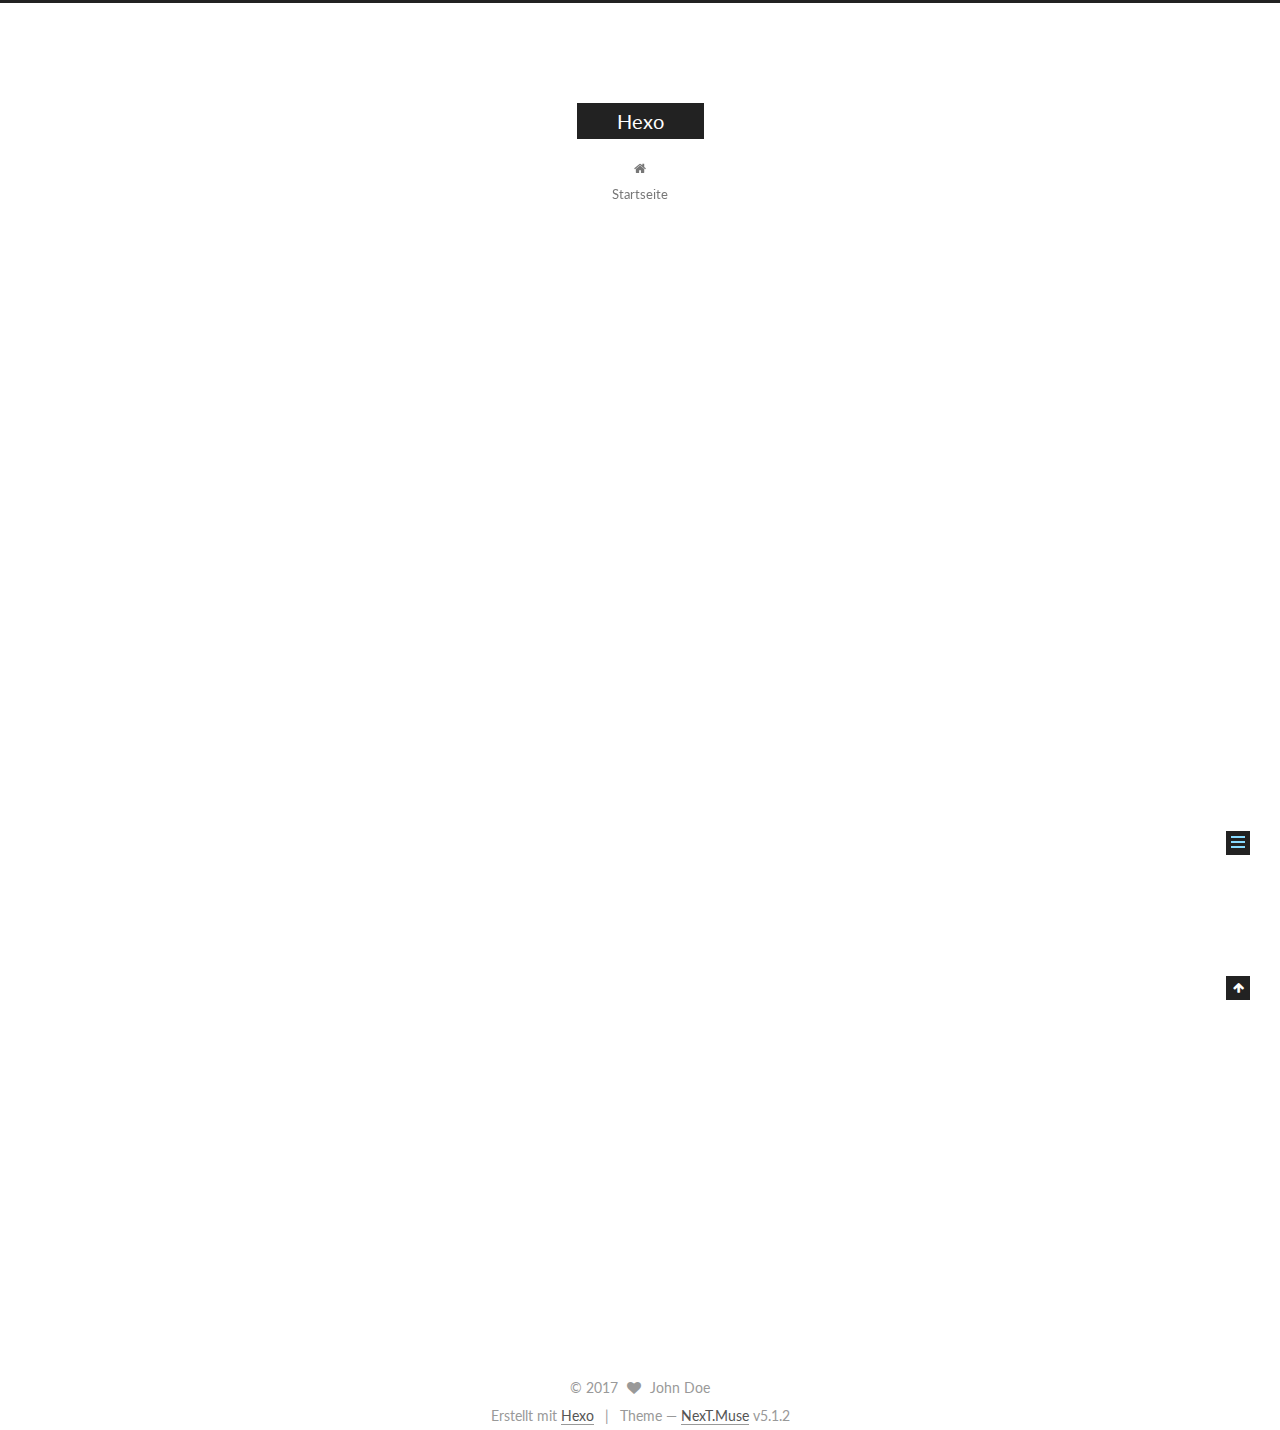
<file: 2017/09/01/hello-world/index.html>
<!DOCTYPE html>



  


<html class="theme-next muse use-motion" lang="">
<head>
  <meta charset="UTF-8"/>
<meta http-equiv="X-UA-Compatible" content="IE=edge" />
<meta name="viewport" content="width=device-width, initial-scale=1, maximum-scale=1"/>
<meta name="theme-color" content="#222">









<meta http-equiv="Cache-Control" content="no-transform" />
<meta http-equiv="Cache-Control" content="no-siteapp" />
















  
  
  <link href="/lib/fancybox/source/jquery.fancybox.css?v=2.1.5" rel="stylesheet" type="text/css" />




  
  
  
  

  
    
    
  

  

  

  

  

  
    
    
    <link href="//fonts.googleapis.com/css?family=Lato:300,300italic,400,400italic,700,700italic&subset=latin,latin-ext" rel="stylesheet" type="text/css">
  






<link href="/lib/font-awesome/css/font-awesome.min.css?v=4.6.2" rel="stylesheet" type="text/css" />

<link href="/css/main.css?v=5.1.2" rel="stylesheet" type="text/css" />


  <meta name="keywords" content="Hexo, NexT" />








  <link rel="shortcut icon" type="image/x-icon" href="/favicon.ico?v=5.1.2" />






<meta name="description" content="Welcome to Hexo! This is your very first post. Check documentation for more info. If you get any problems when using Hexo, you can find the answer in troubleshooting or you can ask me on GitHub. Quick">
<meta property="og:type" content="article">
<meta property="og:title" content="Hello World">
<meta property="og:url" content="http://yoursite.com/2017/09/01/hello-world/index.html">
<meta property="og:site_name" content="Hexo">
<meta property="og:description" content="Welcome to Hexo! This is your very first post. Check documentation for more info. If you get any problems when using Hexo, you can find the answer in troubleshooting or you can ask me on GitHub. Quick">
<meta property="og:updated_time" content="2017-09-01T08:00:52.087Z">
<meta name="twitter:card" content="summary">
<meta name="twitter:title" content="Hello World">
<meta name="twitter:description" content="Welcome to Hexo! This is your very first post. Check documentation for more info. If you get any problems when using Hexo, you can find the answer in troubleshooting or you can ask me on GitHub. Quick">



<script type="text/javascript" id="hexo.configurations">
  var NexT = window.NexT || {};
  var CONFIG = {
    root: '/',
    scheme: 'Muse',
    version: '5.1.2',
    sidebar: {"position":"left","display":"post","offset":12,"offset_float":12,"b2t":false,"scrollpercent":false,"onmobile":false},
    fancybox: true,
    tabs: true,
    motion: {"enable":true,"async":false,"transition":{"post_block":"fadeIn","post_header":"slideDownIn","post_body":"slideDownIn","coll_header":"slideLeftIn"}},
    duoshuo: {
      userId: '0',
      author: 'Author'
    },
    algolia: {
      applicationID: '',
      apiKey: '',
      indexName: '',
      hits: {"per_page":10},
      labels: {"input_placeholder":"Search for Posts","hits_empty":"We didn't find any results for the search: ${query}","hits_stats":"${hits} results found in ${time} ms"}
    }
  };
</script>



  <link rel="canonical" href="http://yoursite.com/2017/09/01/hello-world/"/>





  <title>Hello World | Hexo</title>
  








</head>

<body itemscope itemtype="http://schema.org/WebPage" lang="">

  
  
    
  

  <div class="container sidebar-position-left page-post-detail">
    <div class="headband"></div>

    <header id="header" class="header" itemscope itemtype="http://schema.org/WPHeader">
      <div class="header-inner"><div class="site-brand-wrapper">
  <div class="site-meta ">
    

    <div class="custom-logo-site-title">
      <a href="/"  class="brand" rel="start">
        <span class="logo-line-before"><i></i></span>
        <span class="site-title">Hexo</span>
        <span class="logo-line-after"><i></i></span>
      </a>
    </div>
      
        <p class="site-subtitle"></p>
      
  </div>

  <div class="site-nav-toggle">
    <button>
      <span class="btn-bar"></span>
      <span class="btn-bar"></span>
      <span class="btn-bar"></span>
    </button>
  </div>
</div>

<nav class="site-nav">
  

  
    <ul id="menu" class="menu">
      
        
        <li class="menu-item menu-item-home">
          <a href="/" rel="section">
            
              <i class="menu-item-icon fa fa-fw fa-home"></i> <br />
            
            Startseite
          </a>
        </li>
      

      
    </ul>
  

  
</nav>



 </div>
    </header>

    <main id="main" class="main">
      <div class="main-inner">
        <div class="content-wrap">
          <div id="content" class="content">
            

  <div id="posts" class="posts-expand">
    

  

  
  
  

  <article class="post post-type-normal" itemscope itemtype="http://schema.org/Article">
  
  
  
  <div class="post-block">
    <link itemprop="mainEntityOfPage" href="http://yoursite.com/2017/09/01/hello-world/">

    <span hidden itemprop="author" itemscope itemtype="http://schema.org/Person">
      <meta itemprop="name" content="John Doe">
      <meta itemprop="description" content="">
      <meta itemprop="image" content="/images/avatar.gif">
    </span>

    <span hidden itemprop="publisher" itemscope itemtype="http://schema.org/Organization">
      <meta itemprop="name" content="Hexo">
    </span>

    
      <header class="post-header">

        
        
          <h1 class="post-title" itemprop="name headline">Hello World</h1>
        

        <div class="post-meta">
          <span class="post-time">
            
              <span class="post-meta-item-icon">
                <i class="fa fa-calendar-o"></i>
              </span>
              
                <span class="post-meta-item-text">Veröffentlicht am</span>
              
              <time title="Post created" itemprop="dateCreated datePublished" datetime="2017-09-01T16:00:52+08:00">
                2017-09-01
              </time>
            

            

            
          </span>

          

          
            
          

          
          

          

          

          

        </div>
      </header>
    

    
    
    
    <div class="post-body" itemprop="articleBody">

      
      

      
        <p>Welcome to <a href="https://hexo.io/" target="_blank" rel="external">Hexo</a>! This is your very first post. Check <a href="https://hexo.io/docs/" target="_blank" rel="external">documentation</a> for more info. If you get any problems when using Hexo, you can find the answer in <a href="https://hexo.io/docs/troubleshooting.html" target="_blank" rel="external">troubleshooting</a> or you can ask me on <a href="https://github.com/hexojs/hexo/issues" target="_blank" rel="external">GitHub</a>.</p>
<h2 id="Quick-Start"><a href="#Quick-Start" class="headerlink" title="Quick Start"></a>Quick Start</h2><h3 id="Create-a-new-post"><a href="#Create-a-new-post" class="headerlink" title="Create a new post"></a>Create a new post</h3><figure class="highlight bash"><table><tr><td class="gutter"><pre><div class="line">1</div></pre></td><td class="code"><pre><div class="line">$ hexo new <span class="string">"My New Post"</span></div></pre></td></tr></table></figure>
<p>More info: <a href="https://hexo.io/docs/writing.html" target="_blank" rel="external">Writing</a></p>
<h3 id="Run-server"><a href="#Run-server" class="headerlink" title="Run server"></a>Run server</h3><figure class="highlight bash"><table><tr><td class="gutter"><pre><div class="line">1</div></pre></td><td class="code"><pre><div class="line">$ hexo server</div></pre></td></tr></table></figure>
<p>More info: <a href="https://hexo.io/docs/server.html" target="_blank" rel="external">Server</a></p>
<h3 id="Generate-static-files"><a href="#Generate-static-files" class="headerlink" title="Generate static files"></a>Generate static files</h3><figure class="highlight bash"><table><tr><td class="gutter"><pre><div class="line">1</div></pre></td><td class="code"><pre><div class="line">$ hexo generate</div></pre></td></tr></table></figure>
<p>More info: <a href="https://hexo.io/docs/generating.html" target="_blank" rel="external">Generating</a></p>
<h3 id="Deploy-to-remote-sites"><a href="#Deploy-to-remote-sites" class="headerlink" title="Deploy to remote sites"></a>Deploy to remote sites</h3><figure class="highlight bash"><table><tr><td class="gutter"><pre><div class="line">1</div></pre></td><td class="code"><pre><div class="line">$ hexo deploy</div></pre></td></tr></table></figure>
<p>More info: <a href="https://hexo.io/docs/deployment.html" target="_blank" rel="external">Deployment</a></p>

      
    </div>
    
    
    

    

    

    

    <footer class="post-footer">
      

      
      
      

      
        <div class="post-nav">
          <div class="post-nav-next post-nav-item">
            
          </div>

          <span class="post-nav-divider"></span>

          <div class="post-nav-prev post-nav-item">
            
              <a href="/2017/09/04/Git入门到进阶/" rel="prev" title="Git入门到进阶">
                Git入门到进阶 <i class="fa fa-chevron-right"></i>
              </a>
            
          </div>
        </div>
      

      
      
    </footer>
  </div>
  
  
  
  </article>



    <div class="post-spread">
      
    </div>
  </div>


          </div>
          


          
  <div class="comments" id="comments">
    
  </div>


        </div>
        
          
  
  <div class="sidebar-toggle">
    <div class="sidebar-toggle-line-wrap">
      <span class="sidebar-toggle-line sidebar-toggle-line-first"></span>
      <span class="sidebar-toggle-line sidebar-toggle-line-middle"></span>
      <span class="sidebar-toggle-line sidebar-toggle-line-last"></span>
    </div>
  </div>

  <aside id="sidebar" class="sidebar">
    
    <div class="sidebar-inner">

      

      
        <ul class="sidebar-nav motion-element">
          <li class="sidebar-nav-toc sidebar-nav-active" data-target="post-toc-wrap" >
            Inhaltsverzeichnis
          </li>
          <li class="sidebar-nav-overview" data-target="site-overview">
            Übersicht
          </li>
        </ul>
      

      <section class="site-overview sidebar-panel">
        <div class="site-author motion-element" itemprop="author" itemscope itemtype="http://schema.org/Person">
          
            <p class="site-author-name" itemprop="name">John Doe</p>
            <p class="site-description motion-element" itemprop="description"></p>
        </div>

        <nav class="site-state motion-element">

          
            <div class="site-state-item site-state-posts">
            
              <a href="/archives">
            
                <span class="site-state-item-count">2</span>
                <span class="site-state-item-name">Artikel</span>
              </a>
            </div>
          

          

          

        </nav>

        

        <div class="links-of-author motion-element">
          
        </div>

        
        

        
        

        


      </section>

      
      <!--noindex-->
        <section class="post-toc-wrap motion-element sidebar-panel sidebar-panel-active">
          <div class="post-toc">

            
              
            

            
              <div class="post-toc-content"><ol class="nav"><li class="nav-item nav-level-2"><a class="nav-link" href="#Quick-Start"><span class="nav-number">1.</span> <span class="nav-text">Quick Start</span></a><ol class="nav-child"><li class="nav-item nav-level-3"><a class="nav-link" href="#Create-a-new-post"><span class="nav-number">1.1.</span> <span class="nav-text">Create a new post</span></a></li><li class="nav-item nav-level-3"><a class="nav-link" href="#Run-server"><span class="nav-number">1.2.</span> <span class="nav-text">Run server</span></a></li><li class="nav-item nav-level-3"><a class="nav-link" href="#Generate-static-files"><span class="nav-number">1.3.</span> <span class="nav-text">Generate static files</span></a></li><li class="nav-item nav-level-3"><a class="nav-link" href="#Deploy-to-remote-sites"><span class="nav-number">1.4.</span> <span class="nav-text">Deploy to remote sites</span></a></li></ol></li></ol></div>
            

          </div>
        </section>
      <!--/noindex-->
      

      

    </div>
  </aside>


        
      </div>
    </main>

    <footer id="footer" class="footer">
      <div class="footer-inner">
        <div class="copyright" >
  
  &copy; 
  <span itemprop="copyrightYear">2017</span>
  <span class="with-love">
    <i class="fa fa-heart"></i>
  </span>
  <span class="author" itemprop="copyrightHolder">John Doe</span>

  
</div>


  <div class="powered-by">Erstellt mit  <a class="theme-link" href="https://hexo.io">Hexo</a></div>

  <span class="post-meta-divider">|</span>

  <div class="theme-info">Theme &mdash; <a class="theme-link" href="https://github.com/iissnan/hexo-theme-next">NexT.Muse</a> v5.1.2</div>


        







        
      </div>
    </footer>

    
      <div class="back-to-top">
        <i class="fa fa-arrow-up"></i>
        
      </div>
    

  </div>

  

<script type="text/javascript">
  if (Object.prototype.toString.call(window.Promise) !== '[object Function]') {
    window.Promise = null;
  }
</script>









  












  
  <script type="text/javascript" src="/lib/jquery/index.js?v=2.1.3"></script>

  
  <script type="text/javascript" src="/lib/fastclick/lib/fastclick.min.js?v=1.0.6"></script>

  
  <script type="text/javascript" src="/lib/jquery_lazyload/jquery.lazyload.js?v=1.9.7"></script>

  
  <script type="text/javascript" src="/lib/velocity/velocity.min.js?v=1.2.1"></script>

  
  <script type="text/javascript" src="/lib/velocity/velocity.ui.min.js?v=1.2.1"></script>

  
  <script type="text/javascript" src="/lib/fancybox/source/jquery.fancybox.pack.js?v=2.1.5"></script>


  


  <script type="text/javascript" src="/js/src/utils.js?v=5.1.2"></script>

  <script type="text/javascript" src="/js/src/motion.js?v=5.1.2"></script>



  
  

  <script type="text/javascript" src="/js/src/scrollspy.js?v=5.1.2"></script>
<script type="text/javascript" src="/js/src/post-details.js?v=5.1.2"></script>


  
  <script type="text/javascript" src="/js/src/scrollspy.js?v=5.1.2"></script>
<script type="text/javascript" src="/js/src/post-details.js?v=5.1.2"></script>



  


  <script type="text/javascript" src="/js/src/bootstrap.js?v=5.1.2"></script>



  


  




	





  





  








  





  

  

  

  

  

  

</body>
</html>
</file>
<file: css/main.css>
/* normalize.css v3.0.2 | MIT License | git.io/normalize */
html {
  font-family: sans-serif; /* 1 */
  -ms-text-size-adjust: 100%; /* 2 */
  -webkit-text-size-adjust: 100%; /* 2 */
}
body {
  margin: 0;
}
article,
aside,
details,
figcaption,
figure,
footer,
header,
hgroup,
main,
menu,
nav,
section,
summary {
  display: block;
}
audio,
canvas,
progress,
video {
  display: inline-block; /* 1 */
  vertical-align: baseline; /* 2 */
}
audio:not([controls]) {
  display: none;
  height: 0;
}
[hidden],
template {
  display: none;
}
a {
  background-color: transparent;
}
a:active,
a:hover {
  outline: 0;
}
abbr[title] {
  border-bottom: 1px dotted;
}
b,
strong {
  font-weight: bold;
}
dfn {
  font-style: italic;
}
h1 {
  font-size: 2em;
  margin: 0.67em 0;
}
mark {
  background: #ff0;
  color: #000;
}
small {
  font-size: 80%;
}
sub,
sup {
  font-size: 75%;
  line-height: 0;
  position: relative;
  vertical-align: baseline;
}
sup {
  top: -0.5em;
}
sub {
  bottom: -0.25em;
}
img {
  border: 0;
}
svg:not(:root) {
  overflow: hidden;
}
figure {
  margin: 1em 40px;
}
hr {
  -moz-box-sizing: content-box;
  box-sizing: content-box;
  height: 0;
}
pre {
  overflow: auto;
}
code,
kbd,
pre,
samp {
  font-family: monospace, monospace;
  font-size: 1em;
}
button,
input,
optgroup,
select,
textarea {
  color: inherit; /* 1 */
  font: inherit; /* 2 */
  margin: 0; /* 3 */
}
button {
  overflow: visible;
}
button,
select {
  text-transform: none;
}
button,
html input[type="button"],
input[type="reset"],
input[type="submit"] {
  -webkit-appearance: button; /* 2 */
  cursor: pointer; /* 3 */
}
button[disabled],
html input[disabled] {
  cursor: default;
}
button::-moz-focus-inner,
input::-moz-focus-inner {
  border: 0;
  padding: 0;
}
input {
  line-height: normal;
}
input[type="checkbox"],
input[type="radio"] {
  box-sizing: border-box; /* 1 */
  padding: 0; /* 2 */
}
input[type="number"]::-webkit-inner-spin-button,
input[type="number"]::-webkit-outer-spin-button {
  height: auto;
}
input[type="search"] {
  -webkit-appearance: textfield; /* 1 */
  -moz-box-sizing: content-box;
  -webkit-box-sizing: content-box; /* 2 */
  box-sizing: content-box;
}
input[type="search"]::-webkit-search-cancel-button,
input[type="search"]::-webkit-search-decoration {
  -webkit-appearance: none;
}
fieldset {
  border: 1px solid #c0c0c0;
  margin: 0 2px;
  padding: 0.35em 0.625em 0.75em;
}
legend {
  border: 0; /* 1 */
  padding: 0; /* 2 */
}
textarea {
  overflow: auto;
}
optgroup {
  font-weight: bold;
}
table {
  border-collapse: collapse;
  border-spacing: 0;
}
td,
th {
  padding: 0;
}
::selection {
  background: #262a30;
  color: #fff;
}
body {
  position: relative;
  font-family: 'Lato', "PingFang SC", "Microsoft YaHei", sans-serif;
  font-size: 14px;
  line-height: 2;
  color: #555;
  background: #fff;
}
@media (max-width: 767px) {
  body {
    padding-right: 0 !important;
  }
}
@media (min-width: 768px) and (max-width: 991px) {
  body {
    padding-right: 0 !important;
  }
}
@media (min-width: 1600px) {
  body {
    font-size: 16px;
  }
}
h1,
h2,
h3,
h4,
h5,
h6 {
  margin: 0;
  padding: 0;
  font-weight: bold;
  line-height: 1.5;
  font-family: 'Lato', "PingFang SC", "Microsoft YaHei", sans-serif;
}
h2,
h3,
h4,
h5,
h6 {
  margin: 20px 0 15px;
}
h1 {
  font-size: 22px;
}
@media (max-width: 767px) {
  h1 {
    font-size: 18px;
  }
}
h2 {
  font-size: 20px;
}
@media (max-width: 767px) {
  h2 {
    font-size: 16px;
  }
}
h3 {
  font-size: 18px;
}
@media (max-width: 767px) {
  h3 {
    font-size: 14px;
  }
}
h4 {
  font-size: 16px;
}
@media (max-width: 767px) {
  h4 {
    font-size: 12px;
  }
}
h5 {
  font-size: 14px;
}
@media (max-width: 767px) {
  h5 {
    font-size: 10px;
  }
}
h6 {
  font-size: 12px;
}
@media (max-width: 767px) {
  h6 {
    font-size: 8px;
  }
}
p {
  margin: 0 0 20px 0;
}
a {
  color: #555;
  text-decoration: none;
  outline: none;
  border-bottom: 1px solid #999;
  word-wrap: break-word;
}
a:hover {
  color: #222;
  border-bottom-color: #222;
}
blockquote {
  margin: 0;
  padding: 0;
}
img {
  display: block;
  margin: auto;
  max-width: 100%;
  height: auto;
}
hr {
  margin: 40px 0;
  height: 3px;
  border: none;
  background-color: #ddd;
  background-image: repeating-linear-gradient(-45deg, #fff, #fff 4px, transparent 4px, transparent 8px);
}
blockquote {
  padding: 0 15px;
  color: #666;
  border-left: 4px solid #ddd;
}
blockquote cite::before {
  content: "-";
  padding: 0 5px;
}
dt {
  font-weight: 700;
}
dd {
  margin: 0;
  padding: 0;
}
kbd {
  border: 1px solid #ccc;
  border-radius: 0.2em;
  box-shadow: 0.1em 0.1em 0.2em rgba(0,0,0,0.1);
  background-color: #f9f9f9;
  font-family: inherit;
  background-image: -webkit-linear-gradient(top, #eee, #fff, #eee);
  padding: 0.1em 0.3em;
  white-space: nowrap;
}
.text-left {
  text-align: left;
}
.text-center {
  text-align: center;
}
.text-right {
  text-align: right;
}
.text-justify {
  text-align: justify;
}
.text-nowrap {
  white-space: nowrap;
}
.text-lowercase {
  text-transform: lowercase;
}
.text-uppercase {
  text-transform: uppercase;
}
.text-capitalize {
  text-transform: capitalize;
}
.center-block {
  display: block;
  margin-left: auto;
  margin-right: auto;
}
.clearfix:before,
.clearfix:after {
  content: " ";
  display: table;
}
.clearfix:after {
  clear: both;
}
.pullquote {
  width: 45%;
}
.pullquote.left {
  float: left;
  margin-left: 5px;
  margin-right: 10px;
}
.pullquote.right {
  float: right;
  margin-left: 10px;
  margin-right: 5px;
}
.affix.affix.affix {
  position: fixed;
}
.translation {
  margin-top: -20px;
  font-size: 14px;
  color: #999;
}
.scrollbar-measure {
  width: 100px;
  height: 100px;
  overflow: scroll;
  position: absolute;
  top: -9999px;
}
.use-motion .motion-element {
  opacity: 0;
}
table {
  margin: 20px 0;
  width: 100%;
  border-collapse: collapse;
  border-spacing: 0;
  border: 1px solid #ddd;
  font-size: 14px;
  table-layout: fixed;
  word-wrap: break-all;
}
table>tbody>tr:nth-of-type(odd) {
  background-color: #f9f9f9;
}
table>tbody>tr:hover {
  background-color: #f5f5f5;
}
caption,
th,
td {
  padding: 8px;
  text-align: left;
  vertical-align: middle;
  font-weight: normal;
}
th,
td {
  border-bottom: 3px solid #ddd;
  border-right: 1px solid #eee;
}
th {
  padding-bottom: 10px;
  font-weight: 700;
}
td {
  border-bottom-width: 1px;
}
html,
body {
  height: 100%;
}
.container {
  position: relative;
  min-height: 100%;
}
.header-inner {
  margin: 0 auto;
  padding: 100px 0 70px;
  width: 700px;
}
@media (min-width: 1600px) {
  .container .header-inner {
    width: 900px;
  }
}
.main-inner {
  margin: 0 auto;
  width: 700px;
}
@media (min-width: 1600px) {
  .container .main-inner {
    width: 900px;
  }
}
.footer {
  width: 100%;
  min-height: 50px;
}
.footer-inner {
  box-sizing: border-box;
  margin: 20px auto;
  width: 700px;
}
@media (min-width: 1600px) {
  .container .footer-inner {
    width: 900px;
  }
}
pre,
.highlight {
  overflow: auto;
  margin: 20px 0;
  padding: 0;
  font-size: 13px;
  color: #4d4d4c;
  background: #f7f7f7;
  line-height: 1.6;
}
pre,
code {
  font-family: consolas, Menlo, "PingFang SC", "Microsoft YaHei", monospace;
}
code {
  padding: 2px 4px;
  word-wrap: break-word;
  color: #555;
  background: #eee;
  border-radius: 3px;
  font-size: 13px;
}
pre code {
  padding: 0;
  color: #4d4d4c;
  background: none;
  text-shadow: none;
}
.highlight {
  border-radius: 1px;
}
.highlight pre {
  border: none;
  margin: 0;
  padding: 10px 0;
}
.highlight table {
  margin: 0;
  width: auto;
  border: none;
}
.highlight td {
  border: none;
  padding: 0;
}
.highlight figcaption {
  font-size: 1em;
  color: #4d4d4c;
  line-height: 1em;
  margin-bottom: 1em;
}
.highlight figcaption:before,
.highlight figcaption:after {
  content: " ";
  display: table;
}
.highlight figcaption:after {
  clear: both;
}
.highlight figcaption a {
  float: right;
  color: #4d4d4c;
}
.highlight figcaption a:hover {
  border-bottom-color: #4d4d4c;
}
.highlight .gutter pre {
  padding-left: 10px;
  padding-right: 10px;
  color: #869194;
  text-align: right;
  background-color: #eff2f3;
}
.highlight .code pre {
  width: 100%;
  padding-left: 10px;
  padding-right: 10px;
  background-color: #f7f7f7;
}
.highlight .line {
  height: 20px;
}
.gutter {
  -webkit-user-select: none;
  -moz-user-select: none;
  -ms-user-select: none;
  user-select: none;
}
.gist table {
  width: auto;
}
.gist table td {
  border: none;
}
pre .deletion {
  background: #fdd;
}
pre .addition {
  background: #dfd;
}
pre .meta {
  color: #8959a8;
}
pre .comment {
  color: #8e908c;
}
pre .variable,
pre .attribute,
pre .tag,
pre .regexp,
pre .ruby .constant,
pre .xml .tag .title,
pre .xml .pi,
pre .xml .doctype,
pre .html .doctype,
pre .css .id,
pre .css .class,
pre .css .pseudo {
  color: #c82829;
}
pre .number,
pre .preprocessor,
pre .built_in,
pre .literal,
pre .params,
pre .constant,
pre .command {
  color: #f5871f;
}
pre .ruby .class .title,
pre .css .rules .attribute,
pre .string,
pre .value,
pre .inheritance,
pre .header,
pre .ruby .symbol,
pre .xml .cdata,
pre .special,
pre .number,
pre .formula {
  color: #718c00;
}
pre .title,
pre .css .hexcolor {
  color: #3e999f;
}
pre .function,
pre .python .decorator,
pre .python .title,
pre .ruby .function .title,
pre .ruby .title .keyword,
pre .perl .sub,
pre .javascript .title,
pre .coffeescript .title {
  color: #4271ae;
}
pre .keyword,
pre .javascript .function {
  color: #8959a8;
}
.full-image.full-image.full-image {
  border: none;
  max-width: 100%;
  width: auto;
  margin: 20px auto;
}
@media (min-width: 992px) {
  .full-image.full-image.full-image {
    max-width: none;
    width: 110%;
    margin: 25px -5%;
  }
}
.blockquote-center,
.page-home .post-type-quote blockquote,
.page-post-detail .post-type-quote blockquote {
  position: relative;
  margin: 40px 0;
  padding: 0;
  border-left: none;
  text-align: center;
}
.blockquote-center::before,
.page-home .post-type-quote blockquote::before,
.page-post-detail .post-type-quote blockquote::before,
.blockquote-center::after,
.page-home .post-type-quote blockquote::after,
.page-post-detail .post-type-quote blockquote::after {
  position: absolute;
  content: ' ';
  display: block;
  width: 100%;
  height: 24px;
  opacity: 0.2;
  background-repeat: no-repeat;
  background-position: 0 -6px;
  background-size: 22px 22px;
}
.blockquote-center::before,
.page-home .post-type-quote blockquote::before,
.page-post-detail .post-type-quote blockquote::before {
  top: -20px;
  background-image: url("../images/quote-l.svg");
  border-top: 1px solid #ccc;
}
.blockquote-center::after,
.page-home .post-type-quote blockquote::after,
.page-post-detail .post-type-quote blockquote::after {
  bottom: -20px;
  background-image: url("../images/quote-r.svg");
  border-bottom: 1px solid #ccc;
  background-position: 100% 8px;
}
.blockquote-center p,
.page-home .post-type-quote blockquote p,
.page-post-detail .post-type-quote blockquote p,
.blockquote-center div,
.page-home .post-type-quote blockquote div,
.page-post-detail .post-type-quote blockquote div {
  text-align: center;
}
.post .post-body .group-picture img {
  box-sizing: border-box;
  padding: 0 3px;
  border: none;
}
.post .group-picture-row {
  overflow: hidden;
  margin-top: 6px;
}
.post .group-picture-row:first-child {
  margin-top: 0;
}
.post .group-picture-column {
  float: left;
}
.page-post-detail .post-body .group-picture-column {
  float: none;
  margin-top: 10px;
  width: auto !important;
}
.page-post-detail .post-body .group-picture-column img {
  margin: 0 auto;
}
.page-archive .group-picture-container {
  overflow: hidden;
}
.page-archive .group-picture-row {
  float: left;
}
.page-archive .group-picture-row:first-child {
  margin-top: 6px;
}
.page-archive .group-picture-column {
  max-width: 150px;
  max-height: 150px;
}
.post-body .note {
  position: relative;
  padding: 15px;
  margin-bottom: 20px;
  border: 1px solid #eee;
  border-left-width: 5px;
  border-radius: 3px;
}
.post-body .note h2,
.post-body .note h3,
.post-body .note h4,
.post-body .note h5,
.post-body .note h6 {
  margin-top: 0;
  margin-bottom: 0;
  border-bottom: initial;
  padding-top: 0 !important;
}
.post-body .note p:first-child,
.post-body .note ul:first-child,
.post-body .note ol:first-child,
.post-body .note table:first-child,
.post-body .note pre:first-child,
.post-body .note blockquote:first-child {
  margin-top: 0;
}
.post-body .note p:last-child,
.post-body .note ul:last-child,
.post-body .note ol:last-child,
.post-body .note table:last-child,
.post-body .note pre:last-child,
.post-body .note blockquote:last-child {
  margin-bottom: 0;
}
.post-body .note.default {
  border-left-color: #777;
}
.post-body .note.default h2,
.post-body .note.default h3,
.post-body .note.default h4,
.post-body .note.default h5,
.post-body .note.default h6 {
  color: #777;
}
.post-body .note.primary {
  border-left-color: #6f42c1;
}
.post-body .note.primary h2,
.post-body .note.primary h3,
.post-body .note.primary h4,
.post-body .note.primary h5,
.post-body .note.primary h6 {
  color: #6f42c1;
}
.post-body .note.info {
  border-left-color: #428bca;
}
.post-body .note.info h2,
.post-body .note.info h3,
.post-body .note.info h4,
.post-body .note.info h5,
.post-body .note.info h6 {
  color: #428bca;
}
.post-body .note.success {
  border-left-color: #5cb85c;
}
.post-body .note.success h2,
.post-body .note.success h3,
.post-body .note.success h4,
.post-body .note.success h5,
.post-body .note.success h6 {
  color: #5cb85c;
}
.post-body .note.warning {
  border-left-color: #f0ad4e;
}
.post-body .note.warning h2,
.post-body .note.warning h3,
.post-body .note.warning h4,
.post-body .note.warning h5,
.post-body .note.warning h6 {
  color: #f0ad4e;
}
.post-body .note.danger {
  border-left-color: #d9534f;
}
.post-body .note.danger h2,
.post-body .note.danger h3,
.post-body .note.danger h4,
.post-body .note.danger h5,
.post-body .note.danger h6 {
  color: #d9534f;
}
.post-body .label {
  display: inline;
  padding: 0 2px;
  white-space: nowrap;
}
.post-body .label.default {
  background-color: #f0f0f0;
}
.post-body .label.primary {
  background-color: #efe6f7;
}
.post-body .label.info {
  background-color: #e5f2f8;
}
.post-body .label.success {
  background-color: #e7f4e9;
}
.post-body .label.warning {
  background-color: #fcf6e1;
}
.post-body .label.danger {
  background-color: #fae8eb;
}
.post-body .tabs {
  position: relative;
  display: block;
  margin-bottom: 20px;
  padding-top: 10px;
}
.post-body .tabs ul.nav-tabs {
  margin: 0;
  padding: 0;
  display: flex;
  margin-bottom: -1px;
}
@media (max-width: 413px) {
  .post-body .tabs ul.nav-tabs {
    display: block;
    margin-bottom: 5px;
  }
}
.post-body .tabs ul.nav-tabs li.tab {
  list-style-type: none !important;
  margin: 0 0.25em 0 0;
  border-top: 3px solid transparent;
  border-left: 1px solid transparent;
  border-right: 1px solid transparent;
}
@media (max-width: 413px) {
  .post-body .tabs ul.nav-tabs li.tab {
    margin: initial;
    border-top: 1px solid transparent;
    border-left: 3px solid transparent;
    border-right: 1px solid transparent;
    border-bottom: 1px solid transparent;
  }
}
.post-body .tabs ul.nav-tabs li.tab a {
  outline: 0;
  border-bottom: initial;
  display: block;
  line-height: 1.8em;
  padding: 0.25em 0.75em;
  transition-duration: 0.2s;
  transition-timing-function: ease-out;
  transition-delay: 0s;
}
.post-body .tabs ul.nav-tabs li.tab a i {
  width: 1.285714285714286em;
}
.post-body .tabs ul.nav-tabs li.tab.active {
  border-top: 3px solid #fc6423;
  border-left: 1px solid #ddd;
  border-right: 1px solid #ddd;
  background-color: #fff;
}
@media (max-width: 413px) {
  .post-body .tabs ul.nav-tabs li.tab.active {
    border-top: 1px solid #ddd;
    border-left: 3px solid #fc6423;
    border-right: 1px solid #ddd;
    border-bottom: 1px solid #ddd;
  }
}
.post-body .tabs ul.nav-tabs li.tab.active a {
  cursor: default;
  color: #555;
}
.post-body .tabs .tab-content {
  background-color: #fff;
}
.post-body .tabs .tab-content .tab-pane {
  border: 1px solid #ddd;
  padding: 20px 20px 0 20px;
}
.post-body .tabs .tab-content .tab-pane:not(.active) {
  display: none !important;
}
.post-body .tabs .tab-content .tab-pane.active {
  display: block !important;
}
.btn {
  display: inline-block;
  padding: 0 20px;
  font-size: 14px;
  color: #fff;
  background: #222;
  border: 2px solid #222;
  text-decoration: none;
  border-radius: 0;
  transition-property: background-color;
  transition-duration: 0.2s;
  transition-timing-function: ease-in-out;
  transition-delay: 0s;
}
.btn:hover,
.post-button .btn:hover {
  border-color: #222;
  color: #222;
  background: #fff;
}
.btn-bar {
  display: block;
  width: 22px;
  height: 2px;
  background: #555;
  border-radius: 1px;
}
.btn-bar+.btn-bar {
  margin-top: 4px;
}
.pagination {
  margin: 120px 0 40px;
  text-align: center;
  border-top: 1px solid #eee;
}
.page-number-basic,
.pagination .prev,
.pagination .next,
.pagination .page-number,
.pagination .space {
  display: inline-block;
  position: relative;
  top: -1px;
  margin: 0 10px;
  padding: 0 10px;
  line-height: 30px;
}
@media (max-width: 767px) {
  .page-number-basic,
  .pagination .prev,
  .pagination .next,
  .pagination .page-number,
  .pagination .space {
    margin: 0 5px;
  }
}
.pagination .prev,
.pagination .next,
.pagination .page-number {
  border-bottom: 0;
  border-top: 1px solid #eee;
  transition-property: border-color;
  transition-duration: 0.2s;
  transition-timing-function: ease-in-out;
  transition-delay: 0s;
}
.pagination .prev:hover,
.pagination .next:hover,
.pagination .page-number:hover {
  border-top-color: #222;
}
.pagination .space {
  padding: 0;
  margin: 0;
}
.pagination .prev {
  margin-left: 0;
}
.pagination .next {
  margin-right: 0;
}
.pagination .page-number.current {
  color: #fff;
  background: #ccc;
  border-top-color: #ccc;
}
@media (max-width: 767px) {
  .pagination {
    border-top: none;
  }
  .pagination .prev,
  .pagination .next,
  .pagination .page-number {
    margin-bottom: 10px;
    border-top: 0;
    border-bottom: 1px solid #eee;
  }
  .pagination .prev:hover,
  .pagination .next:hover,
  .pagination .page-number:hover {
    border-bottom-color: #222;
  }
}
.comments {
  margin: 60px 20px 0;
}
.tag-cloud {
  text-align: center;
}
.tag-cloud a {
  display: inline-block;
  margin: 10px;
}
.back-to-top {
  box-sizing: border-box;
  position: fixed;
  bottom: -100px;
  right: 30px;
  z-index: 1050;
  padding: 0 6px;
  width: 24px;
  background: #222;
  font-size: 12px;
  opacity: 1;
  color: #fff;
  cursor: pointer;
  text-align: center;
  -webkit-transform: translateZ(0);
  transition-property: bottom;
  transition-duration: 0.2s;
  transition-timing-function: ease-in-out;
  transition-delay: 0s;
}
@media (min-width: 768px) and (max-width: 991px) {
  .back-to-top {
    display: none !important;
  }
}
@media (max-width: 767px) {
  .back-to-top {
    display: none !important;
  }
}
.back-to-top.back-to-top-on {
  bottom: 19px;
}
.header {
  background: transparent;
}
.header-inner {
  position: relative;
}
.headband {
  height: 3px;
  background: #222;
}
.site-meta {
  margin: 0;
  text-align: center;
}
@media (max-width: 767px) {
  .site-meta {
    text-align: center;
  }
}
.brand {
  position: relative;
  display: inline-block;
  padding: 0 40px;
  color: #fff;
  background: #222;
  border-bottom: none;
}
.brand:hover {
  color: #fff;
}
.logo {
  display: inline-block;
  margin-right: 5px;
  line-height: 36px;
  vertical-align: top;
}
.site-title {
  display: inline-block;
  vertical-align: top;
  line-height: 36px;
  font-size: 20px;
  font-weight: normal;
  font-family: 'Lato', "PingFang SC", "Microsoft YaHei", sans-serif;
}
.site-subtitle {
  margin-top: 10px;
  font-size: 13px;
  color: #999;
}
.use-motion .brand {
  opacity: 0;
}
.use-motion .logo,
.use-motion .site-title,
.use-motion .site-subtitle {
  opacity: 0;
  position: relative;
  top: -10px;
}
.site-nav-toggle {
  display: none;
  position: absolute;
  top: 10px;
  left: 10px;
}
@media (max-width: 767px) {
  .site-nav-toggle {
    display: block;
  }
}
.site-nav-toggle button {
  margin-top: 2px;
  padding: 9px 10px;
  background: transparent;
  border: none;
}
@media (max-width: 767px) {
  .site-nav {
    display: none;
    margin: 0 -10px;
    padding: 0 10px;
    clear: both;
    border-top: 1px solid #ddd;
  }
}
@media (min-width: 768px) and (max-width: 991px) {
  .site-nav {
    display: block !important;
  }
}
@media (min-width: 992px) {
  .site-nav {
    display: block !important;
  }
}
.menu {
  margin-top: 20px;
  padding-left: 0;
  text-align: center;
}
.menu .menu-item {
  display: inline-block;
  margin: 0 10px;
  list-style: none;
}
@media screen and (max-width: 767px) {
  .menu .menu-item {
    margin-top: 10px;
  }
}
.menu .menu-item a {
  display: block;
  font-size: 13px;
  line-height: inherit;
  border-bottom: 1px solid transparent;
  transition-property: border-color;
  transition-duration: 0.2s;
  transition-timing-function: ease-in-out;
  transition-delay: 0s;
}
.menu .menu-item a:hover {
  border-bottom-color: #222;
}
.menu .menu-item .fa {
  margin-right: 5px;
}
.use-motion .menu-item {
  opacity: 0;
}
.post-body {
  font-family: 'Lato', "PingFang SC", "Microsoft YaHei", sans-serif;
}
@media (max-width: 767px) {
  .post-body {
    word-break: break-word;
  }
}
.post-body .fancybox img {
  display: block !important;
  margin: 0 auto;
  cursor: pointer;
  cursor: zoom-in;
  cursor: -webkit-zoom-in;
}
.post-body .image-caption,
.post-body .figure .caption {
  margin: 10px auto 15px;
  text-align: center;
  font-size: 14px;
  color: #999;
  font-weight: bold;
  line-height: 1;
}
.post-sticky-flag {
  display: inline-block;
  font-size: 16px;
  -ms-transform: rotate(30deg);
  -webkit-transform: rotate(30deg);
  -moz-transform: rotate(30deg);
  -ms-transform: rotate(30deg);
  -o-transform: rotate(30deg);
  transform: rotate(30deg);
}
.use-motion .post-block {
  opacity: 0;
}
.use-motion .post-header {
  opacity: 0;
}
.use-motion .post-body {
  opacity: 0;
}
.use-motion .collection-title {
  opacity: 0;
}
.posts-expand {
  padding-top: 40px;
}
@media (max-width: 767px) {
  .posts-expand {
    margin: 0 20px;
  }
  .post-body pre {
    padding: 10px;
  }
  .post-body pre .gutter pre {
    padding-right: 10px;
  }
  .post-body .highlight {
    margin-left: 0px;
    margin-right: 0px;
    padding: 0;
  }
  .post-body .highlight .gutter pre {
    padding-right: 10px;
  }
}
@media (min-width: 992px) {
  .posts-expand .post-body {
    text-align: justify;
  }
}
.posts-expand .post-body h2,
.posts-expand .post-body h3,
.posts-expand .post-body h4,
.posts-expand .post-body h5,
.posts-expand .post-body h6 {
  padding-top: 10px;
}
.posts-expand .post-body h2 .header-anchor,
.posts-expand .post-body h3 .header-anchor,
.posts-expand .post-body h4 .header-anchor,
.posts-expand .post-body h5 .header-anchor,
.posts-expand .post-body h6 .header-anchor {
  float: right;
  margin-left: 10px;
  color: #ccc;
  border-bottom-style: none;
  visibility: hidden;
}
.posts-expand .post-body h2 .header-anchor:hover,
.posts-expand .post-body h3 .header-anchor:hover,
.posts-expand .post-body h4 .header-anchor:hover,
.posts-expand .post-body h5 .header-anchor:hover,
.posts-expand .post-body h6 .header-anchor:hover {
  color: inherit;
}
.posts-expand .post-body h2:hover .header-anchor,
.posts-expand .post-body h3:hover .header-anchor,
.posts-expand .post-body h4:hover .header-anchor,
.posts-expand .post-body h5:hover .header-anchor,
.posts-expand .post-body h6:hover .header-anchor {
  visibility: visible;
}
.posts-expand .post-body ul li {
  list-style: circle;
}
.posts-expand .post-body img {
  box-sizing: border-box;
  margin: auto;
  padding: 3px;
  border: 1px solid #ddd;
}
.posts-expand .fancybox img {
  margin: 0 auto;
}
@media (max-width: 767px) {
  .posts-collapse {
    margin: 0 20px;
  }
  .posts-collapse .post-title,
  .posts-collapse .post-meta {
    display: block;
    width: auto;
    text-align: left;
  }
}
.posts-collapse {
  position: relative;
  z-index: 1010;
  margin-left: 55px;
}
.posts-collapse::after {
  content: " ";
  position: absolute;
  top: 20px;
  left: 0;
  margin-left: -2px;
  width: 4px;
  height: 100%;
  background: #f5f5f5;
  z-index: -1;
}
@media (max-width: 767px) {
  .posts-collapse {
    margin: 0 20px;
  }
}
.posts-collapse .collection-title {
  position: relative;
  margin: 60px 0;
}
.posts-collapse .collection-title h1,
.posts-collapse .collection-title h2 {
  margin-left: 20px;
}
.posts-collapse .collection-title small {
  color: #bbb;
  margin-left: 5px;
}
.posts-collapse .collection-title::before {
  content: " ";
  position: absolute;
  left: 0;
  top: 50%;
  margin-left: -4px;
  margin-top: -4px;
  width: 8px;
  height: 8px;
  background: #bbb;
  border-radius: 50%;
}
.posts-collapse .post {
  margin: 30px 0;
}
.posts-collapse .post-header {
  position: relative;
  transition-duration: 0.2s;
  transition-timing-function: ease-in-out;
  transition-delay: 0s;
  transition-property: border;
  border-bottom: 1px dashed #ccc;
}
.posts-collapse .post-header::before {
  content: " ";
  position: absolute;
  left: 0;
  top: 12px;
  width: 6px;
  height: 6px;
  margin-left: -4px;
  background: #bbb;
  border-radius: 50%;
  border: 1px solid #fff;
  transition-duration: 0.2s;
  transition-timing-function: ease-in-out;
  transition-delay: 0s;
  transition-property: background;
}
.posts-collapse .post-header:hover {
  border-bottom-color: #666;
}
.posts-collapse .post-header:hover::before {
  background: #222;
}
.posts-collapse .post-meta {
  position: absolute;
  font-size: 12px;
  left: 20px;
  top: 5px;
}
.posts-collapse .post-comments-count {
  display: none;
}
.posts-collapse .post-title {
  margin-left: 60px;
  font-size: 16px;
  font-weight: normal;
  line-height: inherit;
}
.posts-collapse .post-title::after {
  margin-left: 3px;
  opacity: 0.6;
}
.posts-collapse .post-title a {
  color: #666;
  border-bottom: none;
}
.page-home .post-type-quote .post-header,
.page-post-detail .post-type-quote .post-header,
.page-home .post-type-quote .post-tags,
.page-post-detail .post-type-quote .post-tags {
  display: none;
}
.posts-expand .post-title {
  font-size: 26px;
  text-align: center;
  word-break: break-word;
  font-weight: 400;
}
@media (max-width: 767px) {
  .posts-expand .post-title {
    font-size: 22px;
  }
}
.posts-expand .post-title-link {
  display: inline-block;
  position: relative;
  color: #555;
  border-bottom: none;
  line-height: 1.2;
  vertical-align: top;
}
.posts-expand .post-title-link::before {
  content: "";
  position: absolute;
  width: 100%;
  height: 2px;
  bottom: 0;
  left: 0;
  background-color: #000;
  visibility: hidden;
  -webkit-transform: scaleX(0);
  -moz-transform: scaleX(0);
  -ms-transform: scaleX(0);
  -o-transform: scaleX(0);
  transform: scaleX(0);
  transition-duration: 0.2s;
  transition-timing-function: ease-in-out;
  transition-delay: 0s;
}
.posts-expand .post-title-link:hover::before {
  visibility: visible;
  -webkit-transform: scaleX(1);
  -moz-transform: scaleX(1);
  -ms-transform: scaleX(1);
  -o-transform: scaleX(1);
  transform: scaleX(1);
}
.posts-expand .post-title-link .fa {
  font-size: 16px;
}
.posts-expand .post-meta {
  margin: 3px 0 60px 0;
  color: #999;
  font-family: 'Lato', "PingFang SC", "Microsoft YaHei", sans-serif;
  font-size: 12px;
  text-align: center;
}
.posts-expand .post-meta .post-category-list {
  display: inline-block;
  margin: 0;
  padding: 3px;
}
.posts-expand .post-meta .post-category-list-link {
  color: #999;
}
.posts-expand .post-meta .post-description {
  font-size: 14px;
  margin-top: 2px;
}
.post-meta-divider {
  margin: 0 0.5em;
}
.post-meta-item-icon {
  margin-right: 3px;
}
@media (min-width: 768px) and (max-width: 991px) {
  .post-meta-item-icon {
    display: inline-block;
  }
}
@media (max-width: 767px) {
  .post-meta-item-icon {
    display: inline-block;
  }
}
@media (min-width: 768px) and (max-width: 991px) {
  .post-meta-item-text {
    display: none;
  }
}
@media (max-width: 767px) {
  .post-meta-item-text {
    display: none;
  }
}
@media (max-width: 767px) {
  .posts-expand .post-comments-count {
    display: none;
  }
}
.post-button {
  margin-top: 50px;
}
.post-button .btn {
  color: #fff;
  font-size: 14px;
  background: #222;
  border-radius: 0;
  line-height: 2;
  margin: 0 4px 8px 4px;
}
.post-button .fa-fw {
  width: 1.285714285714286em;
  text-align: left;
}
.posts-expand .post-tags {
  margin-top: 40px;
  text-align: center;
}
.posts-expand .post-tags a {
  display: inline-block;
  margin-right: 10px;
  font-size: 13px;
}
.post-nav {
  display: table;
  margin-top: 15px;
  width: 100%;
  border-top: 1px solid #eee;
}
.post-nav-divider {
  display: table-cell;
  width: 10%;
}
.post-nav-item {
  display: table-cell;
  padding: 10px 0 0 0;
  width: 45%;
  vertical-align: top;
}
.post-nav-item a {
  position: relative;
  display: block;
  line-height: 25px;
  font-size: 14px;
  color: #555;
  border-bottom: none;
}
.post-nav-item a:hover {
  color: #222;
  border-bottom: none;
}
.post-nav-item a:active {
  top: 2px;
}
.post-nav-item .fa {
  position: absolute;
  top: 8px;
  left: 0;
  font-size: 12px;
}
.post-nav-next a {
  padding-left: 15px;
}
.post-nav-prev {
  text-align: right;
}
.post-nav-prev a {
  padding-right: 15px;
}
.post-nav-prev .fa {
  right: 0;
  left: auto;
}
.posts-expand .post-eof {
  display: block;
  margin: 80px auto 60px;
  width: 8%;
  height: 1px;
  background: #ccc;
  text-align: center;
}
.post:last-child .post-eof.post-eof.post-eof {
  display: none;
}
.post-gallery {
  display: table;
  table-layout: fixed;
  width: 100%;
  border-collapse: separate;
}
.post-gallery-row {
  display: table-row;
}
.post-gallery .post-gallery-img {
  display: table-cell;
  text-align: center;
  vertical-align: middle;
  border: none;
}
.post-gallery .post-gallery-img img {
  max-width: 100%;
  max-height: 100%;
  border: none;
}
.fancybox-close,
.fancybox-close:hover {
  border: none;
}
.rtl.post-body p,
.rtl.post-body a,
.rtl.post-body h1,
.rtl.post-body h2,
.rtl.post-body h3,
.rtl.post-body h4,
.rtl.post-body h5,
.rtl.post-body h6,
.rtl.post-body li,
.rtl.post-body ul,
.rtl.post-body ol {
  direction: rtl;
  font-family: UKIJ Ekran;
}
.rtl.post-title {
  font-family: UKIJ Ekran;
}
.sidebar {
  position: fixed;
  right: 0;
  top: 0;
  bottom: 0;
  width: 0;
  z-index: 1040;
  box-shadow: inset 0 2px 6px #000;
  background: #222;
  -webkit-transform: translateZ(0);
}
.sidebar a {
  color: #999;
  border-bottom-color: #555;
}
.sidebar a:hover {
  color: #eee;
}
@media (min-width: 768px) and (max-width: 991px) {
  .sidebar {
    display: none !important;
  }
}
@media (max-width: 767px) {
  .sidebar {
    display: none !important;
  }
}
.sidebar-inner {
  position: relative;
  padding: 20px 10px;
  color: #999;
  text-align: center;
}
.sidebar-toggle {
  position: fixed;
  right: 30px;
  bottom: 45px;
  width: 14px;
  height: 14px;
  padding: 5px;
  background: #222;
  line-height: 0;
  z-index: 1050;
  cursor: pointer;
  -webkit-transform: translateZ(0);
}
@media (min-width: 768px) and (max-width: 991px) {
  .sidebar-toggle {
    display: none !important;
  }
}
@media (max-width: 767px) {
  .sidebar-toggle {
    display: none !important;
  }
}
.sidebar-toggle-line {
  position: relative;
  display: inline-block;
  vertical-align: top;
  height: 2px;
  width: 100%;
  background: #fff;
  margin-top: 3px;
}
.sidebar-toggle-line:first-child {
  margin-top: 0;
}
.site-author-image {
  display: block;
  margin: 0 auto;
  padding: 2px;
  max-width: 96px;
  height: auto;
  border: 2px solid #333;
}
.site-author-name {
  margin: 5px 0 0;
  text-align: center;
  color: #f5f5f5;
  font-weight: normal;
}
.site-description {
  margin-top: 5px;
  text-align: center;
  font-size: 14px;
  color: #999;
}
.site-state {
  overflow: hidden;
  line-height: 1.4;
  white-space: nowrap;
  text-align: center;
}
.site-state-item {
  display: inline-block;
  padding: 0 15px;
  border-left: 1px solid #333;
}
.site-state-item:first-child {
  border-left: none;
}
.site-state-item a {
  border-bottom: none;
}
.site-state-item-count {
  display: block;
  text-align: center;
  color: inherit;
  font-weight: 600;
  font-size: 18px;
}
.site-state-item-name {
  font-size: 13px;
  color: inherit;
}
.feed-link {
  margin-top: 20px;
}
.feed-link a {
  display: inline-block;
  padding: 0 15px;
  color: #fc6423;
  border: 1px solid #fc6423;
  border-radius: 4px;
}
.feed-link a i {
  color: #fc6423;
  font-size: 14px;
}
.feed-link a:hover {
  color: #fff;
  background: #fc6423;
}
.feed-link a:hover i {
  color: #fff;
}
.links-of-author {
  margin-top: 20px;
  display: flex;
  flex-wrap: wrap;
  justify-content: center;
}
.links-of-author a {
  display: inline-block;
  vertical-align: middle;
  margin-right: 10px;
  margin-bottom: 10px;
  border-bottom-color: #555;
  font-size: 13px;
}
.links-of-author a:before {
  display: inline-block;
  vertical-align: middle;
  margin-right: 3px;
  content: " ";
  width: 4px;
  height: 4px;
  border-radius: 50%;
  background: #1a8629;
}
.links-of-blogroll {
  font-size: 13px;
}
.links-of-blogroll-title {
  margin-top: 20px;
  font-size: 14px;
  font-weight: 600;
}
.links-of-blogroll-list {
  margin: 0;
  padding: 0;
  list-style: none;
}
.links-of-blogroll-item {
  padding: 2px 10px;
}
.links-of-blogroll-item a {
  max-width: 280px;
  box-sizing: border-box;
  display: inline-block;
  overflow: hidden;
  white-space: nowrap;
  text-overflow: ellipsis;
}
.sidebar-nav {
  margin: 0 0 20px;
  padding-left: 0;
}
.sidebar-nav li {
  display: inline-block;
  cursor: pointer;
  border-bottom: 1px solid transparent;
  font-size: 14px;
  color: #555;
}
.sidebar-nav li:hover {
  color: #f5f5f5;
}
.page-post-detail .sidebar-nav-toc {
  padding: 0 5px;
}
.page-post-detail .sidebar-nav-overview {
  margin-left: 10px;
}
.sidebar-nav .sidebar-nav-active {
  color: #87daff;
  border-bottom-color: #87daff;
}
.sidebar-nav .sidebar-nav-active:hover {
  color: #87daff;
}
.sidebar-panel {
  display: none;
}
.sidebar-panel-active {
  display: block;
}
.post-toc-empty {
  font-size: 14px;
  color: #666;
}
.post-toc-wrap {
  overflow: hidden;
}
.post-toc {
  overflow: auto;
}
.post-toc ol {
  margin: 0;
  padding: 0 2px 5px 10px;
  text-align: left;
  list-style: none;
  font-size: 14px;
}
.post-toc ol > ol {
  padding-left: 0;
}
.post-toc ol a {
  transition-duration: 0.2s;
  transition-timing-function: ease-in-out;
  transition-delay: 0s;
  transition-property: all;
  color: #999;
  border-bottom-color: #555;
}
.post-toc ol a:hover {
  color: #ccc;
  border-bottom-color: #ccc;
}
.post-toc .nav-item {
  overflow: hidden;
  text-overflow: ellipsis;
  white-space: nowrap;
  line-height: 1.8;
}
.post-toc .nav .nav-child {
  display: none;
}
.post-toc .nav .active > .nav-child {
  display: block;
}
.post-toc .nav .active-current > .nav-child {
  display: block;
}
.post-toc .nav .active-current > .nav-child > .nav-item {
  display: block;
}
.post-toc .nav .active > a {
  color: #87daff;
  border-bottom-color: #87daff;
}
.post-toc .nav .active-current > a {
  color: #87daff;
}
.post-toc .nav .active-current > a:hover {
  color: #87daff;
}
.footer {
  font-size: 14px;
  color: #999;
}
.footer img {
  border: none;
}
.footer-inner {
  text-align: center;
}
.with-love {
  display: inline-block;
  margin: 0 5px;
}
.powered-by,
.theme-info {
  display: inline-block;
}
.cc-license {
  margin-top: 10px;
  text-align: center;
}
.cc-license .cc-opacity {
  opacity: 0.7;
  border-bottom: none;
}
.cc-license .cc-opacity:hover {
  opacity: 0.9;
}
.cc-license img {
  display: inline-block;
}
.theme-next #ds-thread #ds-reset {
  color: #555;
}
.theme-next #ds-thread #ds-reset .ds-replybox {
  margin-bottom: 30px;
}
.theme-next #ds-thread #ds-reset .ds-replybox .ds-avatar,
.theme-next #ds-reset .ds-avatar img {
  box-shadow: none;
}
.theme-next #ds-thread #ds-reset .ds-textarea-wrapper {
  border-color: #c7d4e1;
  background: none;
  border-top-right-radius: 3px;
  border-top-left-radius: 3px;
}
.theme-next #ds-thread #ds-reset .ds-textarea-wrapper textarea {
  height: 60px;
}
.theme-next #ds-reset .ds-rounded-top {
  border-radius: 0;
}
.theme-next #ds-thread #ds-reset .ds-post-toolbar {
  box-sizing: border-box;
  border: 1px solid #c7d4e1;
  background: #f6f8fa;
}
.theme-next #ds-thread #ds-reset .ds-post-options {
  height: 40px;
  border: none;
  background: none;
}
.theme-next #ds-thread #ds-reset .ds-toolbar-buttons {
  top: 11px;
}
.theme-next #ds-thread #ds-reset .ds-sync {
  top: 5px;
}
.theme-next #ds-thread #ds-reset .ds-post-button {
  top: 4px;
  right: 5px;
  width: 90px;
  height: 30px;
  border: 1px solid #c5ced7;
  border-radius: 3px;
  background-image: linear-gradient(#fbfbfc, #f5f7f9);
  color: #60676d;
}
.theme-next #ds-thread #ds-reset .ds-post-button:hover {
  background-position: 0 -30px;
  color: #60676d;
}
.theme-next #ds-thread #ds-reset .ds-comments-info {
  padding: 10px 0;
}
.theme-next #ds-thread #ds-reset .ds-sort {
  display: none;
}
.theme-next #ds-thread #ds-reset li.ds-tab a.ds-current {
  border: none;
  background: #f6f8fa;
  color: #60676d;
}
.theme-next #ds-thread #ds-reset li.ds-tab a.ds-current:hover {
  background-color: #e9f0f7;
  color: #60676d;
}
.theme-next #ds-thread #ds-reset li.ds-tab a {
  border-radius: 2px;
  padding: 5px;
}
.theme-next #ds-thread #ds-reset .ds-login-buttons p {
  color: #999;
  line-height: 36px;
}
.theme-next #ds-thread #ds-reset .ds-login-buttons .ds-service-list li {
  height: 28px;
}
.theme-next #ds-thread #ds-reset .ds-service-list a {
  background: none;
  padding: 5px;
  border: 1px solid;
  border-radius: 3px;
  text-align: center;
}
.theme-next #ds-thread #ds-reset .ds-service-list a:hover {
  color: #fff;
  background: #666;
}
.theme-next #ds-thread #ds-reset .ds-service-list .ds-weibo {
  color: #fc9b00;
  border-color: #fc9b00;
}
.theme-next #ds-thread #ds-reset .ds-service-list .ds-weibo:hover {
  background: #fc9b00;
}
.theme-next #ds-thread #ds-reset .ds-service-list .ds-qq {
  color: #60a3ec;
  border-color: #60a3ec;
}
.theme-next #ds-thread #ds-reset .ds-service-list .ds-qq:hover {
  background: #60a3ec;
}
.theme-next #ds-thread #ds-reset .ds-service-list .ds-renren {
  color: #2e7ac4;
  border-color: #2e7ac4;
}
.theme-next #ds-thread #ds-reset .ds-service-list .ds-renren:hover {
  background: #2e7ac4;
}
.theme-next #ds-thread #ds-reset .ds-service-list .ds-douban {
  color: #37994c;
  border-color: #37994c;
}
.theme-next #ds-thread #ds-reset .ds-service-list .ds-douban:hover {
  background: #37994c;
}
.theme-next #ds-thread #ds-reset .ds-service-list .ds-kaixin {
  color: #fef20d;
  border-color: #fef20d;
}
.theme-next #ds-thread #ds-reset .ds-service-list .ds-kaixin:hover {
  background: #fef20d;
}
.theme-next #ds-thread #ds-reset .ds-service-list .ds-netease {
  color: #f00;
  border-color: #f00;
}
.theme-next #ds-thread #ds-reset .ds-service-list .ds-netease:hover {
  background: #f00;
}
.theme-next #ds-thread #ds-reset .ds-service-list .ds-sohu {
  color: #ffcb05;
  border-color: #ffcb05;
}
.theme-next #ds-thread #ds-reset .ds-service-list .ds-sohu:hover {
  background: #ffcb05;
}
.theme-next #ds-thread #ds-reset .ds-service-list .ds-baidu {
  color: #2831e0;
  border-color: #2831e0;
}
.theme-next #ds-thread #ds-reset .ds-service-list .ds-baidu:hover {
  background: #2831e0;
}
.theme-next #ds-thread #ds-reset .ds-service-list .ds-google {
  color: #166bec;
  border-color: #166bec;
}
.theme-next #ds-thread #ds-reset .ds-service-list .ds-google:hover {
  background: #166bec;
}
.theme-next #ds-thread #ds-reset .ds-service-list .ds-weixin {
  color: #00ce0d;
  border-color: #00ce0d;
}
.theme-next #ds-thread #ds-reset .ds-service-list .ds-weixin:hover {
  background: #00ce0d;
}
.theme-next #ds-thread #ds-reset .ds-service-list .ds-more-services {
  border: none;
}
.theme-next #ds-thread #ds-reset .ds-service-list .ds-more-services:hover {
  background: none;
}
.theme-next #ds-reset .duoshuo-ua-admin {
  display: inline-block;
  color: #f00;
}
.theme-next #ds-reset .duoshuo-ua-platform,
.theme-next #ds-reset .duoshuo-ua-browser {
  color: #ccc;
}
.theme-next #ds-reset .duoshuo-ua-platform .fa,
.theme-next #ds-reset .duoshuo-ua-browser .fa {
  display: inline-block;
  margin-right: 3px;
}
.theme-next #ds-reset .duoshuo-ua-separator {
  display: inline-block;
  margin-left: 5px;
}
.theme-next .this_ua {
  background-color: #ccc !important;
  border-radius: 4px;
  padding: 0 5px !important;
  margin: 1px 1px !important;
  border: 1px solid #bbb !important;
  color: #fff;
  display: inline-block !important;
}
.theme-next .this_ua.admin {
  background-color: #d9534f !important;
  border-color: #d9534f !important;
}
.theme-next .this_ua.platform.iOS,
.theme-next .this_ua.platform.Mac,
.theme-next .this_ua.platform.Windows {
  background-color: #39b3d7 !important;
  border-color: #46b8da !important;
}
.theme-next .this_ua.platform.Linux {
  background-color: #3a3a3a !important;
  border-color: #1f1f1f !important;
}
.theme-next .this_ua.platform.Android {
  background-color: #00c47d !important;
  border-color: #01b171 !important;
}
.theme-next .this_ua.browser.Mobile,
.theme-next .this_ua.browser.Chrome {
  background-color: #5cb85c !important;
  border-color: #4cae4c !important;
}
.theme-next .this_ua.browser.Firefox {
  background-color: #f0ad4e !important;
  border-color: #eea236 !important;
}
.theme-next .this_ua.browser.Maxthon,
.theme-next .this_ua.browser.IE {
  background-color: #428bca !important;
  border-color: #357ebd !important;
}
.theme-next .this_ua.browser.baidu,
.theme-next .this_ua.browser.UCBrowser,
.theme-next .this_ua.browser.Opera {
  background-color: #d9534f !important;
  border-color: #d43f3a !important;
}
.theme-next .this_ua.browser.Android,
.theme-next .this_ua.browser.QQBrowser {
  background-color: #78ace9 !important;
  border-color: #4cae4c !important;
}
.post-spread {
  margin-top: 20px;
  text-align: center;
}
.jiathis_style {
  display: inline-block;
}
.jiathis_style a {
  border: none;
}
.fa {
  font-family: FontAwesome !important;
}
.post-spread {
  margin-top: 20px;
  text-align: center;
}
.bdshare-slide-button-box a {
  border: none;
}
.bdsharebuttonbox {
  display: inline-block;
}
.bdsharebuttonbox a {
  border: none;
}
.local-search-pop-overlay {
  position: fixed;
  width: 100%;
  height: 100%;
  top: 0;
  left: 0;
  z-index: 2080;
  background-color: rgba(0,0,0,0.3);
}
.local-search-popup {
  display: none;
  position: fixed;
  top: 10%;
  left: 50%;
  margin-left: -350px;
  width: 700px;
  height: 80%;
  padding: 0;
  background: #fff;
  color: #333;
  z-index: 9999;
  border-radius: 5px;
}
@media (max-width: 767px) {
  .local-search-popup {
    padding: 0;
    top: 0;
    left: 0;
    margin: 0;
    width: 100%;
    height: 100%;
    border-radius: 0;
  }
}
.local-search-popup ul.search-result-list {
  padding: 0;
  margin: 0 5px;
}
.local-search-popup p.search-result {
  border-bottom: 1px dashed #ccc;
  padding: 5px 0;
}
.local-search-popup a.search-result-title {
  font-weight: bold;
  font-size: 16px;
}
.local-search-popup .search-keyword {
  border-bottom: 1px dashed #f00;
  font-weight: bold;
  color: #f00;
}
.local-search-popup .local-search-header {
  padding: 5px;
  height: 36px;
  background: #f5f5f5;
  border-top-left-radius: 5px;
  border-top-right-radius: 5px;
}
.local-search-popup #local-search-result {
  overflow: auto;
  position: relative;
  padding: 5px 25px;
  height: calc(100% - 55px);
}
.local-search-popup .local-search-input-wrapper {
  display: inline-block;
  width: calc(100% - 90px);
  height: 36px;
  line-height: 36px;
  padding: 0 5px;
}
.local-search-popup .local-search-input-wrapper input {
  padding: 8px 0;
  height: 20px;
  display: block;
  width: 100%;
  outline: none;
  border: none;
  background: transparent;
  vertical-align: middle;
}
.local-search-popup .search-icon,
.local-search-popup .popup-btn-close {
  display: inline-block;
  font-size: 18px;
  color: #999;
  height: 36px;
  width: 18px;
  padding-left: 10px;
  padding-right: 10px;
}
.local-search-popup .search-icon {
  float: left;
}
.local-search-popup .popup-btn-close {
  border-left: 1px solid #eee;
  float: right;
  cursor: pointer;
}
.local-search-popup #no-result {
  position: absolute;
  left: 50%;
  top: 50%;
  -webkit-transform: translate(-50%, -50%);
  -webkit-transform: translate(-50%, -50%);
  -moz-transform: translate(-50%, -50%);
  -ms-transform: translate(-50%, -50%);
  -o-transform: translate(-50%, -50%);
  transform: translate(-50%, -50%);
  color: #ccc;
}
.site-uv,
.site-pv,
.page-pv {
  display: inline-block;
}
.site-uv .busuanzi-value,
.site-pv .busuanzi-value,
.page-pv .busuanzi-value {
  margin: 0 5px;
}
.site-uv {
  margin-right: 10px;
}
.site-uv::after {
  content: "|";
  padding-left: 10px;
}
.page-archive .archive-page-counter {
  position: relative;
  top: 3px;
  left: 20px;
}
@media (max-width: 767px) {
  .page-archive .archive-page-counter {
    top: 5px;
  }
}
.page-archive .posts-collapse .archive-move-on {
  position: absolute;
  top: 11px;
  left: 0;
  margin-left: -6px;
  width: 10px;
  height: 10px;
  opacity: 0.5;
  background: #555;
  border: 1px solid #fff;
  border-radius: 50%;
}
.category-all-page .category-all-title {
  text-align: center;
}
.category-all-page .category-all {
  margin-top: 20px;
}
.category-all-page .category-list {
  margin: 0;
  padding: 0;
  list-style: none;
}
.category-all-page .category-list-item {
  margin: 5px 10px;
}
.category-all-page .category-list-count {
  color: #bbb;
}
.category-all-page .category-list-count:before {
  display: inline;
  content: " (";
}
.category-all-page .category-list-count:after {
  display: inline;
  content: ") ";
}
.category-all-page .category-list-child {
  padding-left: 10px;
}
#schedule ul#event-list {
  padding-left: 30px;
}
#schedule ul#event-list hr {
  margin: 20px 0 45px 0 !important;
  background: #222;
}
#schedule ul#event-list hr:after {
  display: inline-block;
  content: 'NOW';
  background: #222;
  color: #fff;
  font-weight: bold;
  text-align: right;
  padding: 0 5px;
}
#schedule ul#event-list li.event {
  margin: 20px 0px;
  background: #f9f9f9;
  padding-left: 10px;
  min-height: 40px;
}
#schedule ul#event-list li.event h2.event-summary {
  margin: 0;
  padding-bottom: 3px;
}
#schedule ul#event-list li.event h2.event-summary:before {
  display: inline-block;
  font-family: FontAwesome;
  font-size: 8px;
  content: '\f111';
  vertical-align: middle;
  margin-right: 25px;
  color: #bbb;
}
#schedule ul#event-list li.event span.event-relative-time {
  display: inline-block;
  font-size: 12px;
  font-weight: 400;
  padding-left: 12px;
  color: #bbb;
}
#schedule ul#event-list li.event span.event-details {
  display: block;
  color: #bbb;
  margin-left: 56px;
  padding-top: 3px;
  padding-bottom: 6px;
  text-indent: -24px;
  line-height: 18px;
}
#schedule ul#event-list li.event span.event-details:before {
  text-indent: 0;
  display: inline-block;
  width: 14px;
  font-family: FontAwesome;
  text-align: center;
  margin-right: 9px;
  color: #bbb;
}
#schedule ul#event-list li.event span.event-details.event-location:before {
  content: '\f041';
}
#schedule ul#event-list li.event span.event-details.event-duration:before {
  content: '\f017';
}
#schedule ul#event-list li.event-past {
  background: #fcfcfc;
}
#schedule ul#event-list li.event-past > * {
  opacity: 0.6;
}
#schedule ul#event-list li.event-past h2.event-summary {
  color: #bbb;
}
#schedule ul#event-list li.event-past h2.event-summary:before {
  color: #dfdfdf;
}
#schedule ul#event-list li.event-now {
  background: #222;
  color: #fff;
  padding: 15px 0 15px 10px;
}
#schedule ul#event-list li.event-now h2.event-summary:before {
  -webkit-transform: scale(1.2);
  -moz-transform: scale(1.2);
  -ms-transform: scale(1.2);
  -o-transform: scale(1.2);
  transform: scale(1.2);
  color: #fff;
  animation: dot-flash 1s alternate infinite ease-in-out;
}
#schedule ul#event-list li.event-now * {
  color: #fff !important;
}
@-moz-keyframes dot-flash {
  from {
    opacity: 1;
    -webkit-transform: scale(1.1);
    -moz-transform: scale(1.1);
    -ms-transform: scale(1.1);
    -o-transform: scale(1.1);
    transform: scale(1.1);
  }
  to {
    opacity: 0;
    -webkit-transform: scale(1);
    -moz-transform: scale(1);
    -ms-transform: scale(1);
    -o-transform: scale(1);
    transform: scale(1);
  }
}
@-webkit-keyframes dot-flash {
  from {
    opacity: 1;
    -webkit-transform: scale(1.1);
    -moz-transform: scale(1.1);
    -ms-transform: scale(1.1);
    -o-transform: scale(1.1);
    transform: scale(1.1);
  }
  to {
    opacity: 0;
    -webkit-transform: scale(1);
    -moz-transform: scale(1);
    -ms-transform: scale(1);
    -o-transform: scale(1);
    transform: scale(1);
  }
}
@-o-keyframes dot-flash {
  from {
    opacity: 1;
    -webkit-transform: scale(1.1);
    -moz-transform: scale(1.1);
    -ms-transform: scale(1.1);
    -o-transform: scale(1.1);
    transform: scale(1.1);
  }
  to {
    opacity: 0;
    -webkit-transform: scale(1);
    -moz-transform: scale(1);
    -ms-transform: scale(1);
    -o-transform: scale(1);
    transform: scale(1);
  }
}
@keyframes dot-flash {
  from {
    opacity: 1;
    -webkit-transform: scale(1.1);
    -moz-transform: scale(1.1);
    -ms-transform: scale(1.1);
    -o-transform: scale(1.1);
    transform: scale(1.1);
  }
  to {
    opacity: 0;
    -webkit-transform: scale(1);
    -moz-transform: scale(1);
    -ms-transform: scale(1);
    -o-transform: scale(1);
    transform: scale(1);
  }
}
.page-post-detail .sidebar-toggle-line {
  background: #87daff;
}
.page-post-detail .comments {
  overflow: hidden;
}
@media (max-width: 767px) {
  .header-inner,
  .container .main-inner,
  .footer-inner {
    width: auto;
  }
}
embed {
  display: block;
  margin: 0px auto 25px auto;
}
.custom-logo .site-meta-headline {
  text-align: center;
}
.custom-logo .brand {
  background: none;
}
.custom-logo .site-title {
  margin: 10px auto 0;
  font-size: 24px;
  color: #222;
}
.custom-logo .site-title a {
  border: none;
}
.custom-logo-image {
  margin: 0 auto;
  padding: 5px;
  max-width: 150px;
  background: #fff;
}
@media (max-width: 767px) {
  .site-nav {
    position: absolute;
    left: 0;
    top: 52px;
    margin: 0;
    width: 100%;
    padding: 0;
    background: #fff;
    border-bottom: 1px solid #ddd;
    z-index: 1;
  }
}
@media (max-width: 767px) {
  .menu {
    text-align: left;
  }
}
@media (max-width: 767px) {
  .menu .menu-item {
    display: block;
    margin: 0 10px;
    vertical-align: top;
  }
}
@media (max-width: 767px) {
  .menu .menu-item br {
    display: none;
  }
}
@media (max-width: 767px) {
  .menu .menu-item a {
    padding: 5px 10px;
  }
}
.menu .menu-item .fa {
  margin-right: 0;
}
.site-search form {
  display: none;
}
.links-of-blogroll-inline .links-of-blogroll-item {
  display: inline-block;
}
</file>
